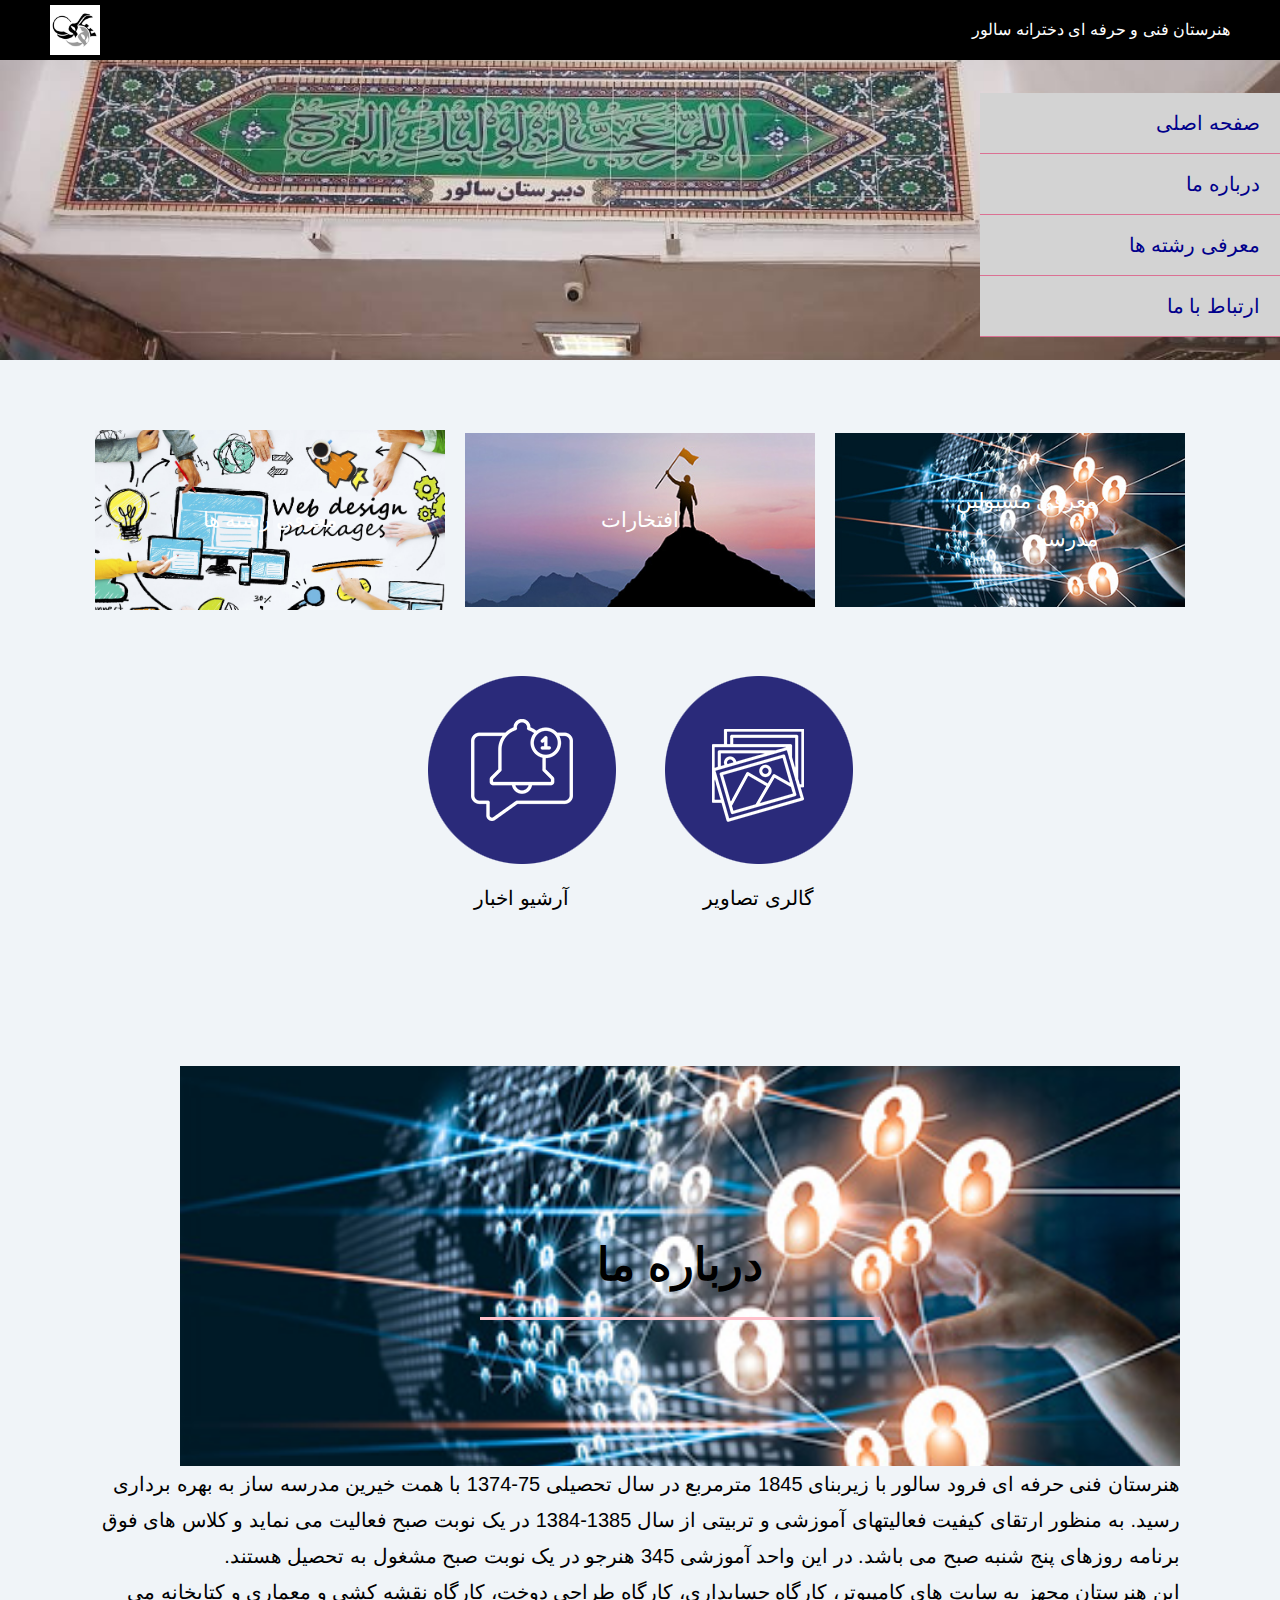
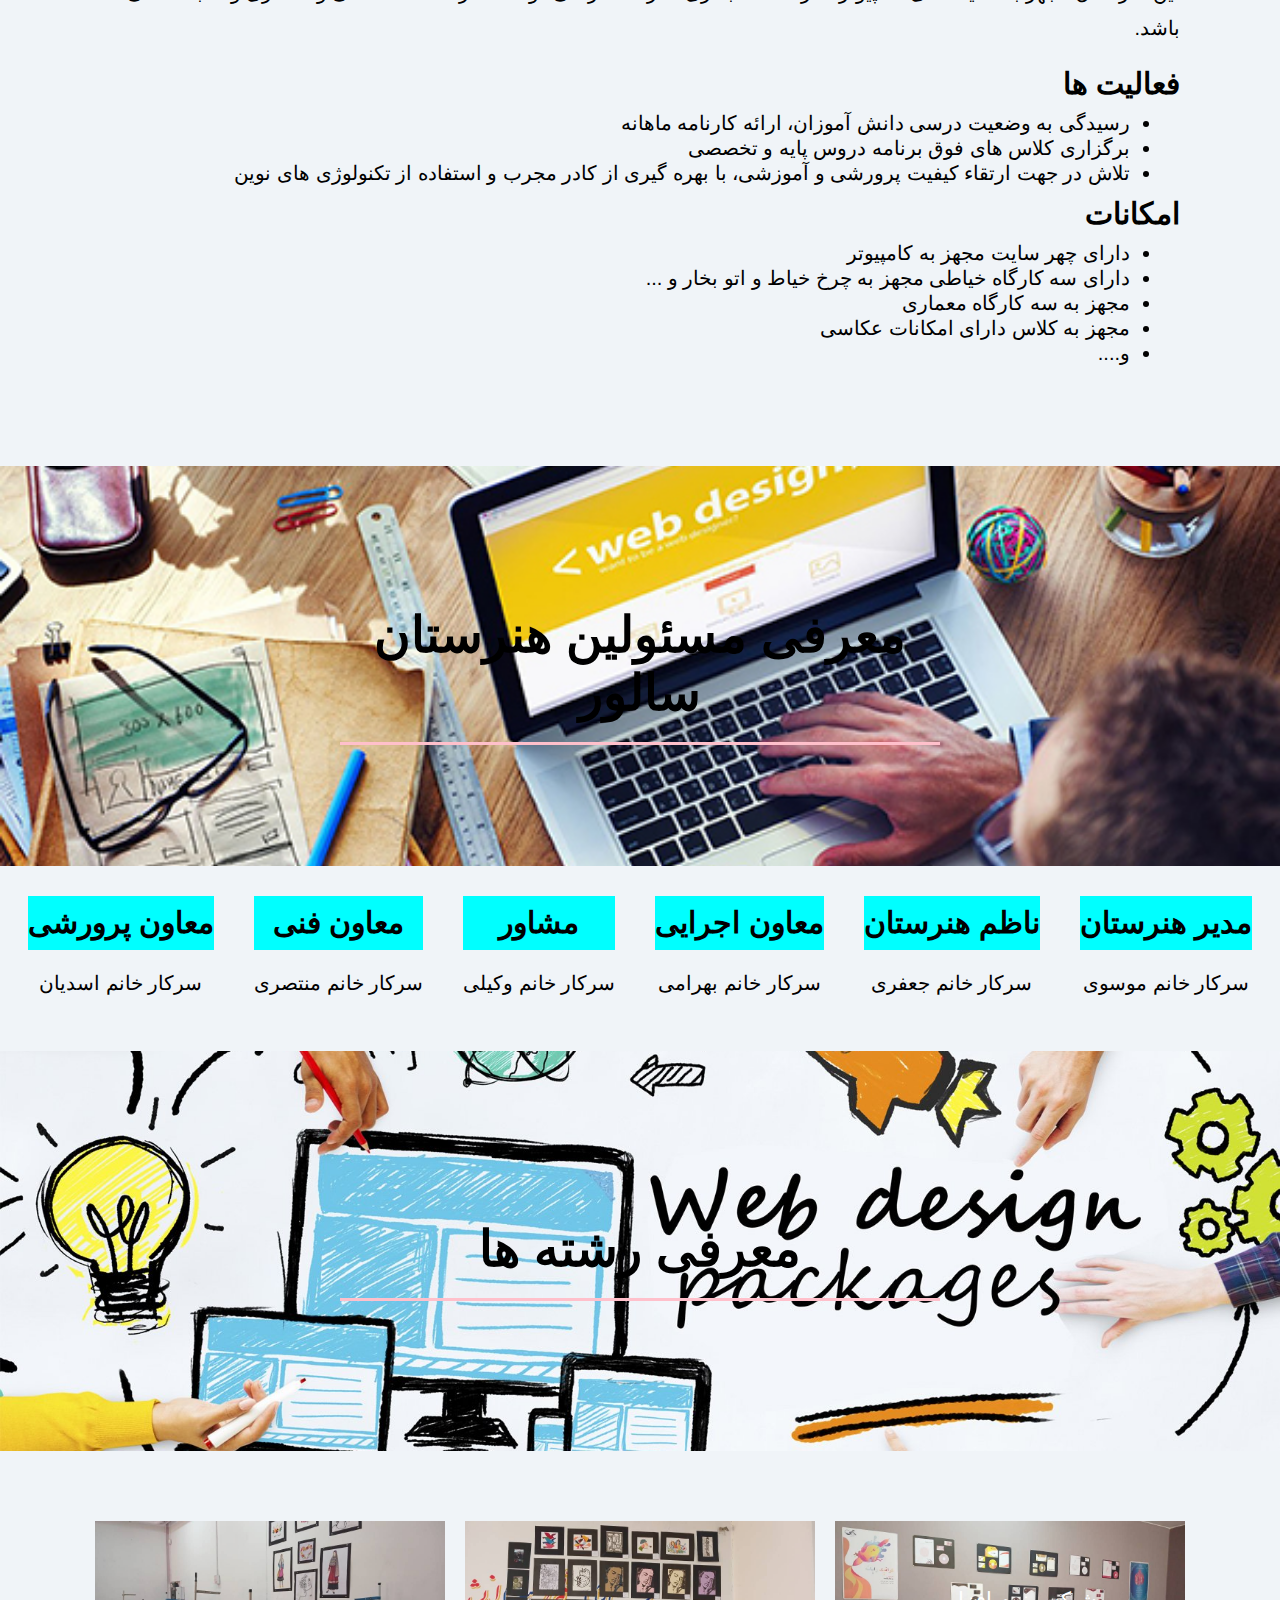
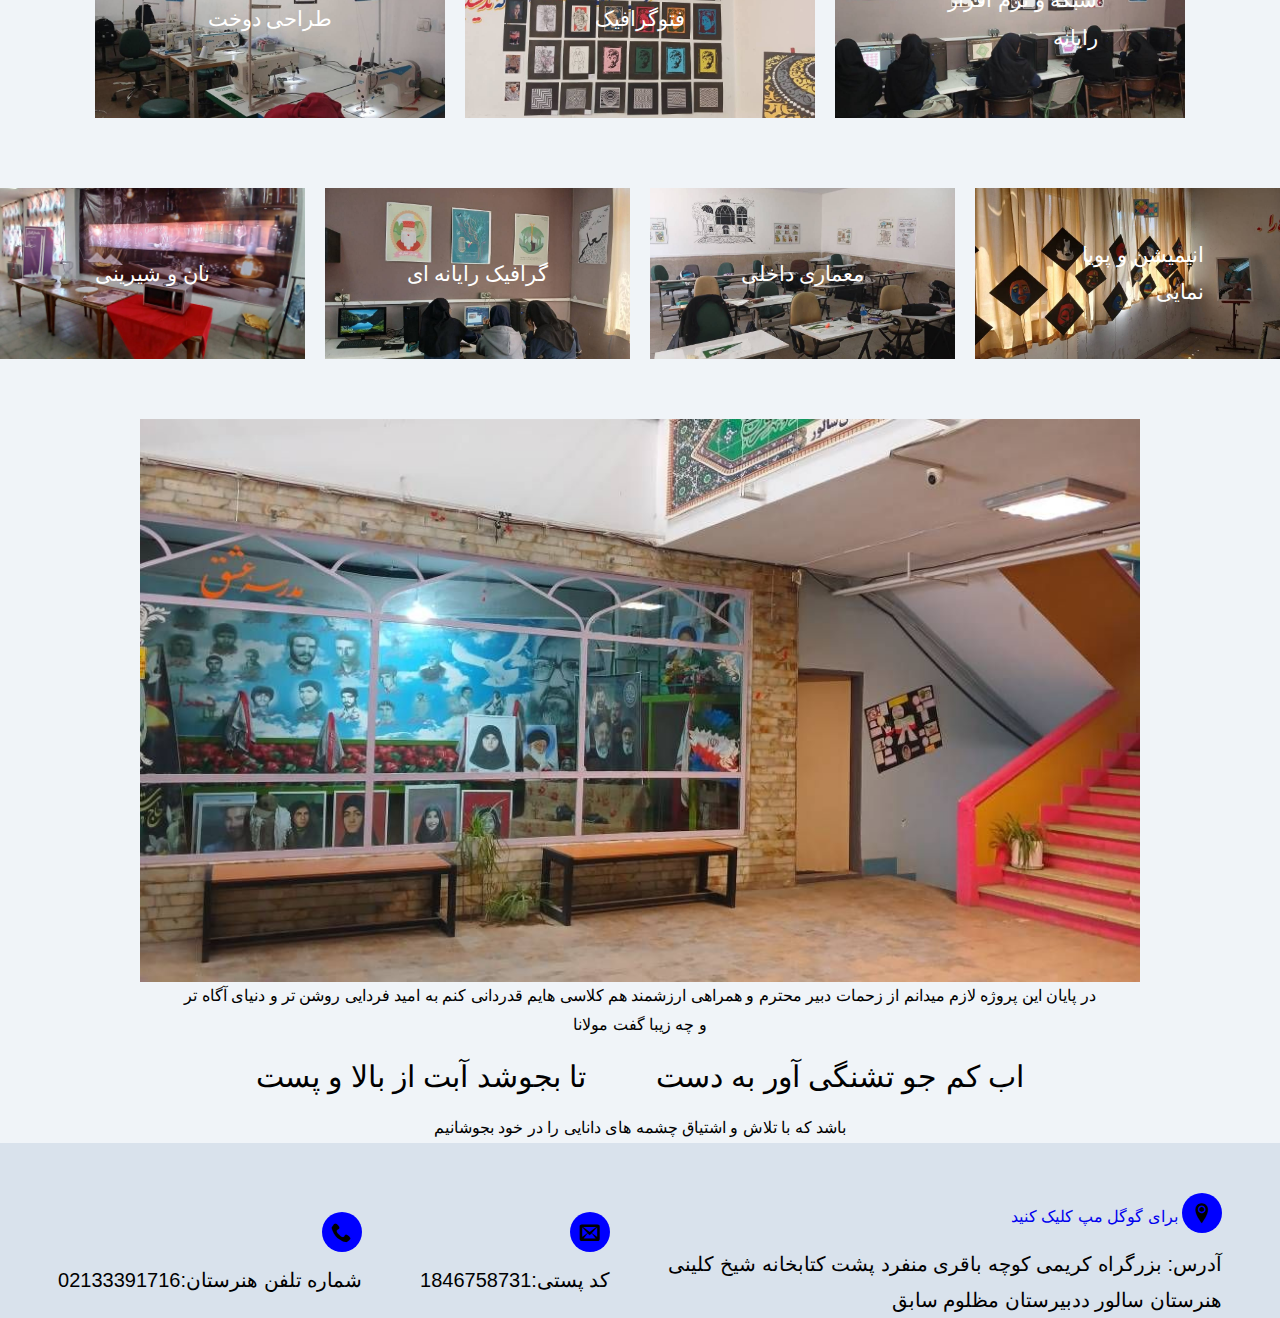
<file: index.html>
<html lang="en">
  <head>
    <meta charset="UTF-8" />
    <meta name="viewport" content="width=device-width, initial-scale=1.0" />
    <title>هنرستان فنی و حرفه ای دخترانه سالور</title>
    <link rel="stylesheet" href="css/index.css" />
    <link rel="stylesheet" href="icon/style.css" />
    <link
      rel="icon"
      href="images/hcoooo/favicon-32x32.png"
      type="image/x-icon"
    />
    <link
      rel="stylesheet"
      href="https://cdn.fontcdn.ir/Font/Persian/Vazir/Vazir.css"
      type="text/css"
    />
  </head>
  <body>
    <header>
      <!-- HEADER -->
      <div class="enterdus">
        <p>هنرستان فنی و حرفه ای دخترانه سالور</p>
        <img
          src="images/tell/logo-honar.jpg"
          alt="logo-honar"
          title="هنرستان سالور"
        />
      </div>
      <!-- HERO -->
      <div class="hero">
        <nav class="navigation">
          <ul>
            <a href="#"> <li>صفحه اصلی</li> </a>
            <a href="#us"> <li>درباره ما</li> </a>
            <a href="#moo"> <li>معرفی رشته ها</li></a>
            <a href="#footer"> <li>ارتباط با ما</li> </a>
          </ul>
        </nav>
      </div>
    </header>
    <main>
      <div class="picture">
        <div class="pic">
          <a href="#mas"
            ><img src="images/Moarefi-Masoolin-Pic.jpg" alt=""
          /></a>
          <p>مشاهده جزییات</p>
          <p>معرفی مسيولین مدرسه</p>
          <div></div>
        </div>
        <div class="pic">
          <a href="افتخارات.html"
            ><img src="images/Eftekhrat-Pic.jpg" alt=""
          /></a>
          <p>مشاهده جزییات</p>
          <p>افتخارات</p>
          <div></div>
        </div>
        <div class="pic">
          <a href="#moo"><img src="images/sallor.jpg" alt="" /></a>
          <p>مشاهده جزییات</p>
          <p>معرفی رشته ها</p>
          <div></div>
        </div>
      </div>
      <!-- SECOND-PART-MAIN -->
      <div class="picture2">
        <div class="pic2">
          <a href="images.html">
            <img src="images/Photo-Gallery-Icon.png" alt="" />
            <p>گالری تصاویر</p>
          </a>
        </div>
        <div class="pic2">
          <a href="news.html">
            <img src="images/Notifications-Icon.png" alt="" />
            <p>آرشیو اخبار</p>
          </a>
        </div>
      </div>
      <div class="about-us" id="us">
        <div class="back"><h2>درباره ما</h2></div>
        <p>
          هنرستان فنی حرفه ای فرود سالور با زیربنای 1845 مترمربع در سال تحصیلی
          75-1374 با همت خیرین مدرسه ساز به بهره برداری رسید. به منظور ارتقای
          کیفیت فعالیتهای آموزشی و تربیتی از سال 1385-1384 در یک نوبت صبح فعالیت
          می نماید و کلاس های فوق برنامه روزهای پنج شنبه صبح می باشد. در این
          واحد آموزشی 345 هنرجو در یک نوبت صبح مشغول به تحصیل هستند. <br />این
          هنرستان مجهز به سایت های کامپیوتر، کارگاه حسابداری، کارگاه طراحی دوخت،
          کارگاه نقشه کشی و معماری و کتابخانه می باشد.
        </p>
        <h2>فعالیت ها</h2>
        <ul>
          <li>رسیدگی به وضعیت درسی دانش آموزان، ارائه کارنامه ماهانه</li>
          <li>برگزاری کلاس های فوق برنامه دروس پایه و تخصصی</li>
          <li>
            تلاش در جهت ارتقاء کیفیت پرورشی و آموزشی، با بهره گیری از کادر مجرب
            و استفاده از تکنولوژی های نوین
          </li>
        </ul>
        <h2>امکانات</h2>
        <ul>
          <li>دارای چهر سایت مجهز به کامپیوتر</li>
          <li>دارای سه کارگاه خیاطی مجهز به چرخ خیاط و اتو بخار و ...</li>
          <li>مجهز به سه کارگاه معماری</li>
          <li>مجهز به کلاس دارای امکانات عکاسی</li>
          <li>و....</li>
        </ul>
      </div>
      <div class="masolin">
        <div class="backk" id="mas">
          <div class="back2">
            <h2>معرفی مسئولین هنرستان سالور</h2>
          </div>
        </div>
        <div class="moaven-koli">
          <div class="moaven">
            <p>مدیر هنرستان</p>
            <p>سرکار خانم موسوی</p>
          </div>
          <div class="moaven">
            <p>ناظم هنرستان</p>
            <p>سرکار خانم جعفری</p>
          </div>
          <div class="moaven">
            <p>معاون اجرایی</p>
            <p>سرکار خانم بهرامی</p>
          </div>
          <div class="moaven">
            <p>مشاور</p>
            <p>سرکار خانم وکیلی</p>
          </div>
          <div class="moaven">
            <p>معاون فنی</p>
            <p>سرکار خانم منتصری</p>
          </div>
          <div class="moaven">
            <p>معاون پرورشی</p>
            <p>سرکار خانم اسدیان</p>
          </div>
        </div>
        <div class="back3" id="moo"><h2>معرفی رشته ها</h2></div>
      </div>
      <div class="picture">
        <div class="pic">
          <a href="computer.html"><img src="images/shabake.jpg" alt="" /></a>
          <p>مشاهده جزییات</p>
          <p>شبکه و نرم افزار رایانه</p>
          <div></div>
        </div>
        <div class="pic">
          <a href="photo.html"><img src="images/photo.jpg" alt="" /></a>
          <p>مشاهده جزییات</p>
          <p>فتوگرافیک</p>
          <div></div>
        </div>
        <div class="pic">
          <a href="tarahi-dokht.html"><img src="images/tarahi.jpg" alt="" /></a>
          <p>مشاهده جزییات</p>
          <p>طراحی دوخت</p>
          <div></div>
        </div>
      </div>
      <div class="picture">
        <div class="pic">
          <a href="anime.html"><img src="images/animme.jpg" alt="" /></a>
          <p>مشاهده جزییات</p>
          <p>انیمیشن و پویا نمایی</p>
          <div></div>
        </div>
        <div class="pic">
          <a href="memari.html"><img src="images/memer.jpg" alt="" /></a>
          <p>مشاهده جزییات</p>
          <p>معماری داخلی</p>
          <div></div>
        </div>
        <div class="pic">
          <a href="grafic.html"><img src="images/geraf.jpg" alt="" /></a>
          <p>مشاهده جزییات</p>
          <p>گرافیک رایانه ای</p>
          <div></div>
        </div>
        <div class="pic">
          <a href="nanoshiriny.html"><img src="images/nan.jpg" alt="" /></a>
          <p>مشاهده جزییات</p>
          <p>نان و شیرینی</p>
          <div></div>
        </div>
      </div>
      <div class="payany">
        <img src="images/sokhan-payany.jpg" alt="" />
        <div class="matn">
          <p>
            در پایان این پروژه لازم میدانم از زحمات دبیر محترم و همراهی ارزشمند
            هم کلاسی هایم قدردانی کنم به امید فردایی روشن تر و دنیای آگاه تر
          </p>
          <p>و چه زیبا گفت مولانا</p>

          <div class="sher">
            <p>اب کم جو تشنگی آور به دست</p>
            <p>تا بجوشد آبت از بالا و پست</p>
          </div>
          <p>باشد که با تلاش و اشتیاق چشمه های دانایی را در خود بجوشانیم</p>
        </div>
      </div>
    </main>

    <footer>
      <div class="footer" id="footer">
        <div class="paragraf">
          <span class="icon-location2 icon"></span>
          <a href="https://maps.app.goo.gl/Wqoe2KCV45Ffxob77"
            >برای گوگل مپ کلیک کنید</a
          >
          <p>
            آدرس: بزرگراه کریمی کوچه باقری منفرد پشت کتابخانه شیخ کلینی
            <br />هنرستان سالور ددبیرستان مظلوم سابق
          </p>
        </div>
        <div class="paragraf">
          <span class="icon-envelop icon"></span>
          <p>کد پستی:1846758731</p>
        </div>
        <div class="paragraf">
          <span class="icon-phone icon"></span>
          <p>شماره تلفن هنرستان:02133391716</p>
        </div>
      </div>
    </footer>
  </body>
</html>
</file>
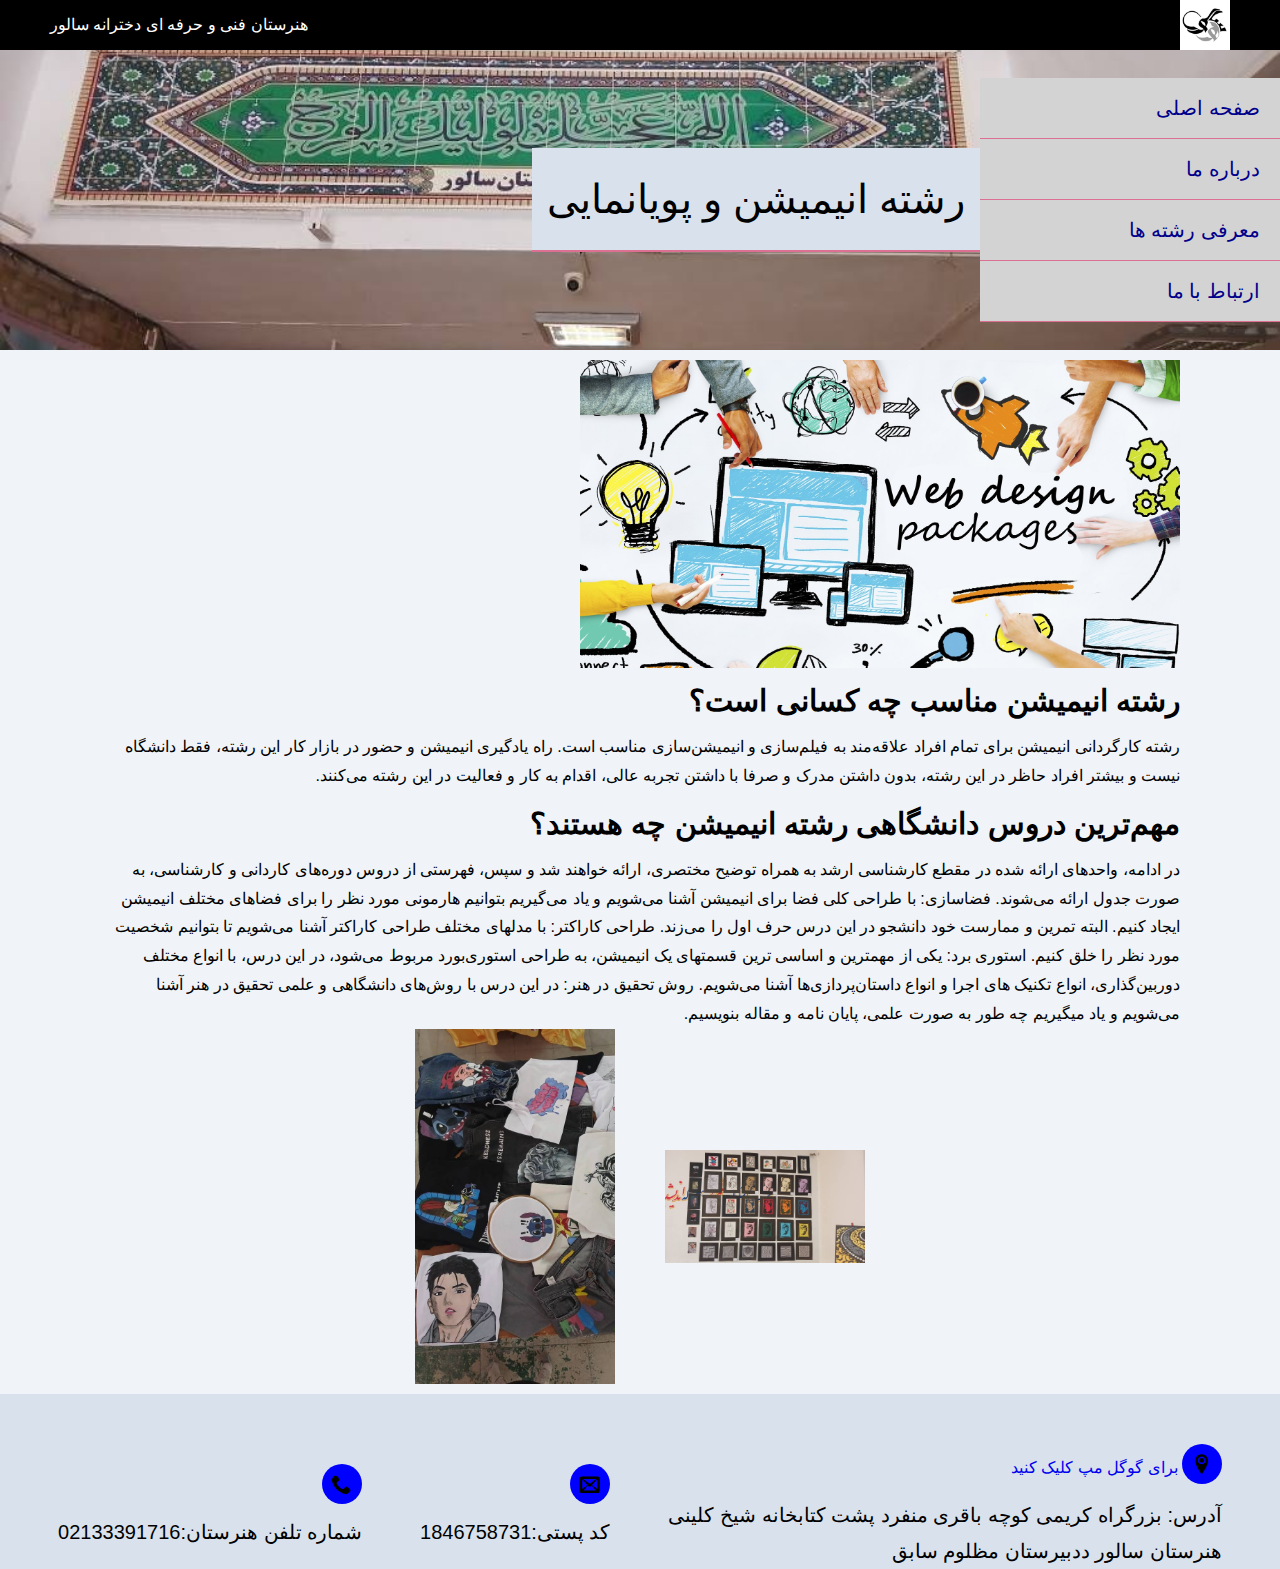
<file: anime.html>
<html lang="en">
  <head>
    <meta charset="UTF-8" />
    <meta name="viewport" content="width=device-width, initial-scale=1.0" />
    <title>رشته انیمیشن. پویانمایی-هنرستان سالور</title>
    <link rel="stylesheet" href="css/poyanama.css" />
    <link rel="stylesheet" href="icon/style.css" />
    <link
      rel="icon"
      href="images/hcoooo/favicon-32x32.png"
      type="image/x-icon"
    />
  </head>
  <body>
    <header>
      <!-- HEADER -->
      <div class="enterdus">
        <img
          src="images/tell/logo-honar.jpg"
          alt="logo_wedding"
          title="هنرستان سالور"
        />
        <p>هنرستان فنی و حرفه ای دخترانه سالور</p>
      </div>
      <!-- HERO -->
      <div class="hero">
        <nav class="navigation">
          <ul>
            <a href="#"> <li>صفحه اصلی</li> </a>
            <a href="درباره-ما.html"> <li>درباره ما</li> </a>
            <a href="معرفی-رشته-ها.html"> <li>معرفی رشته ها</li></a>
            <a href="ارتباط-با-ما.html"> <li>ارتباط با ما</li> </a>
          </ul>
        </nav>
        <div class="gallery">
          <p>رشته انیمیشن و پویانمایی</p>
        </div>
      </div>
    </header>
    <main>
      <img src="images/sallor.jpg" alt="" />
      <h3>رشته انیمیشن مناسب چه کسانی است؟</h3>
      <p>
        رشته کارگردانی انیمیشن برای تمام افراد علاقه‌مند به فیلم‌سازی و
        انیمیشن‌سازی مناسب است. راه یادگیری انیمیشن و حضور در بازار کار این
        رشته، فقط دانشگاه نیست و بیشتر افراد حاظر در این رشته، بدون داشتن مدرک و
        صرفا با داشتن تجربه عالی، اقدام به کار و فعالیت در این رشته می‌کنند.
      </p>

      <h3>مهم‌ترین دروس دانشگاهی رشته انیمیشن چه هستند؟</h3>
      <p>
        در ادامه، واحدهای ارائه شده در مقطع کارشناسی ارشد به همراه توضیح مختصری،
        ارائه خواهند شد و سپس، فهرستی از دروس دوره‌های کاردانی و کارشناسی، به
        صورت جدول ارائه می‌شوند. فضاسازی: با طراحی کلی فضا برای انیمیشن آشنا
        می‌شویم و یاد می‌گیریم بتوانیم هارمونی مورد نظر را برای فضاهای مختلف
        انیمیشن ایجاد کنیم. البته تمرین و ممارست خود دانشجو در این درس حرف اول
        را می‌زند. طراحی کاراکتر: با مدلهای مختلف طراحی کاراکتر آشنا می‌شویم تا
        بتوانیم شخصیت مورد نظر را خلق کنیم. استوری برد: یکی از مهمترین و اساسی
        ترین قسمتهای یک انیمیشن، به طراحی استوری‌بورد مربوط می‌شود، در این درس،
        با انواع مختلف دوربین‌گذاری، انواع تکنیک های اجرا و انواع
        داستان‌پردازی‌ها آشنا می‌شویم. روش تحقیق در هنر: در این درس با روش‌های
        دانشگاهی و علمی تحقیق در هنر آشنا می‌شویم و یاد میگیریم چه طور به صورت
        علمی، پایان نامه و مقاله بنویسیم.
      </p>

      <div class="pictures">
        <img src="images/anime/f.jpg" alt="anime" />
        <img src="images/anime/IMG_20250419_213021_870.jpg" alt="anime" />
      </div>
    </main>
    <footer>
      <div class="footer">
        <div class="paragraf">
          <span class="icon-location2 icon"></span>
          <a href="https://maps.app.goo.gl/Wqoe2KCV45Ffxob77"
            >برای گوگل مپ کلیک کنید</a
          >
          <p>
            آدرس: بزرگراه کریمی کوچه باقری منفرد پشت کتابخانه شیخ کلینی
            <br />هنرستان سالور ددبیرستان مظلوم سابق
          </p>
        </div>
        <div class="paragraf">
          <span class="icon-envelop icon"></span>
          <p>کد پستی:1846758731</p>
        </div>
        <div class="paragraf">
          <span class="icon-phone icon"></span>
          <p>شماره تلفن هنرستان:02133391716</p>
        </div>
      </div>
    </footer>
  </body>
</html>
</file>
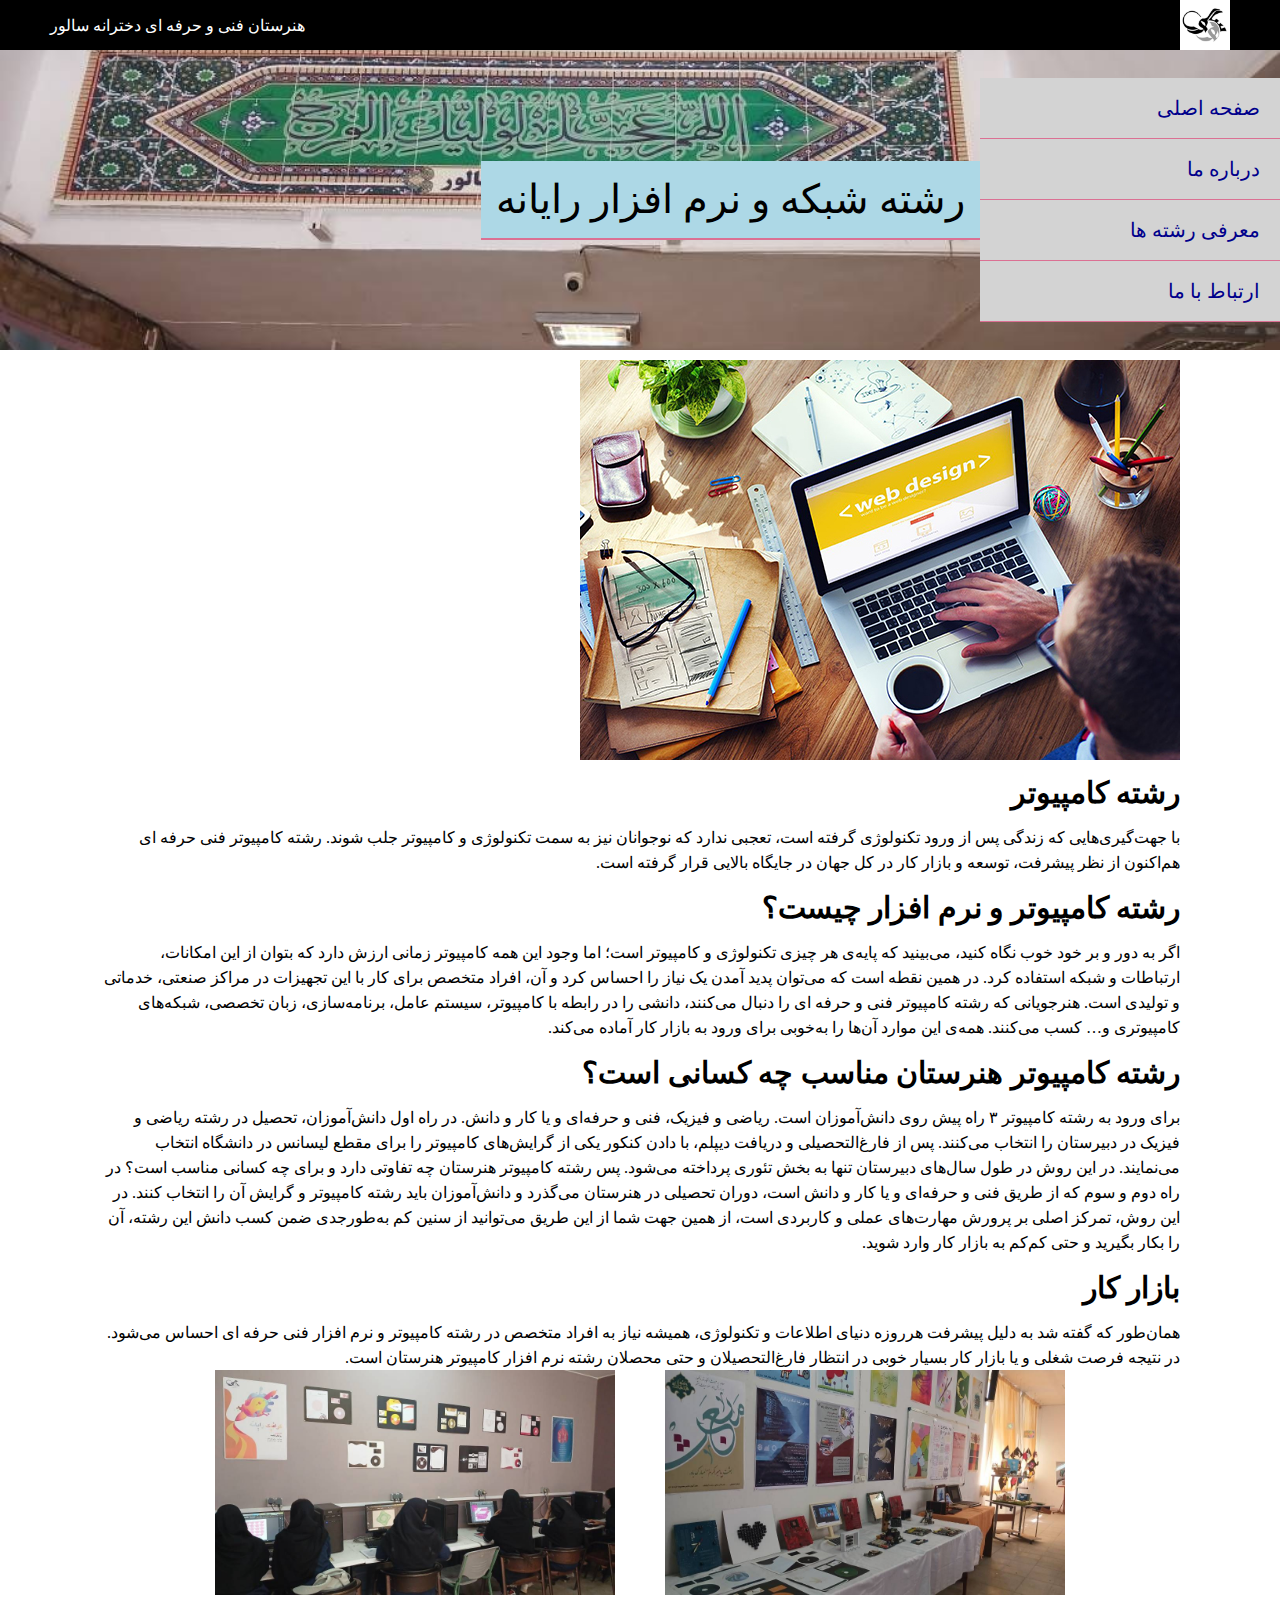
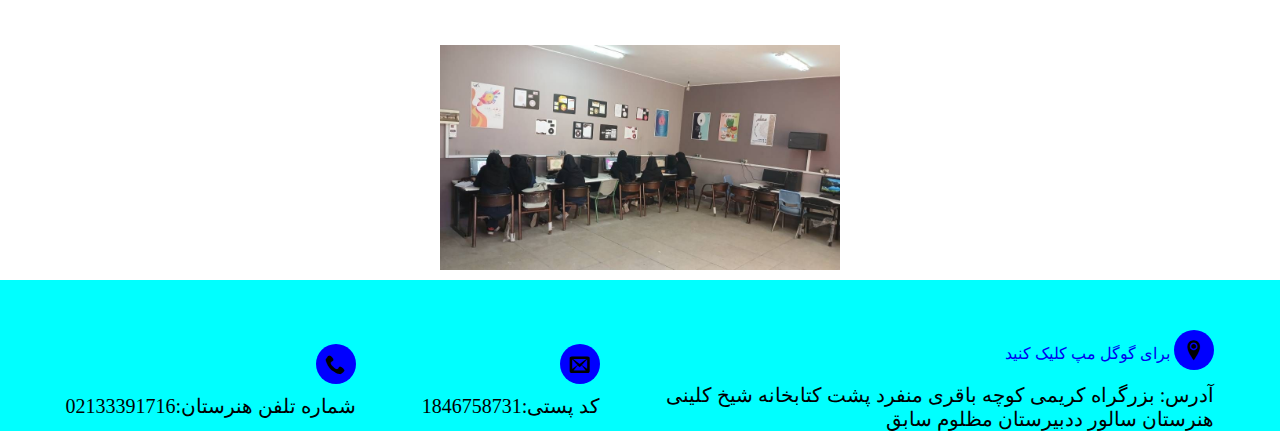
<file: computer.html>
<html lang="en">
  <head>
    <meta charset="UTF-8" />
    <meta name="viewport" content="width=device-width, initial-scale=1.0" />
    <title>کامپیوتر-هنرستان سالور</title>
    <link rel="stylesheet" href="css/computer.css" />
    <link rel="stylesheet" href="icon/style.css" />
    <link
      rel="icon"
      href="images/hcoooo/favicon-32x32.png"
      type="image/x-icon"
    />
  </head>
  <body>
    <header>
      <!-- HEADER -->
      <div class="enterdus">
        <img
          src="images/tell/logo-honar.jpg"
          alt="logo_wedding"
          title="هنرستان سالور"
        />
        <p>هنرستان فنی و حرفه ای دخترانه سالور</p>
      </div>
      <!-- HERO -->
      <div class="hero">
        <nav class="navigation">
          <ul>
            <a href="#"> <li>صفحه اصلی</li> </a>
            <a href="درباره-ما.html"> <li>درباره ما</li> </a>
            <a href="معرفی-رشته-ها.html"> <li>معرفی رشته ها</li></a>
            <a href="ارتباط-با-ما.html"> <li>ارتباط با ما</li> </a>
          </ul>
        </nav>
        <div class="gallery">
          <p>رشته شبکه و نرم افزار رایانه</p>
        </div>
      </div>
    </header>

    <main>
      <div class="web">
        <img src="images/website_khob_01 copy.jpg" alt="website_khob_01" />
      </div>
      <h3>رشته کامپیوتر</h3>
      <p>
        با جهت‌گیری‌ها‌یی که زندگی پس از ورود تکنولوژی گرفته است، تعجبی ندارد که
        نو‌جوانان نیز به سمت تکنولوژی و کامپیوتر جلب شوند. رشته کامپیوتر فنی
        حرفه ای هم‌اکنون از نظر پیشرفت، توسعه و بازار کار در کل جهان در جایگاه
        بالایی قرار گرفته است.
      </p>

      <h3>رشته کامپیوتر و نرم افزار چیست؟</h3>
      <p>
        اگر به دور و بر خود خوب نگاه کنید، می‌بینید که پایه‌ی هر چیز‌ی تکنولوژی
        و کامپیوتر است؛ اما وجود این همه کامپیوتر زمانی ارزش دارد که بتوان از
        این امکانات، ارتباطات و شبکه استفاده کرد. در همین نقطه است که می‌توان
        پدید آمدن یک نیاز را احساس کرد و آن، افراد متخصص برای کار با این تجهیزات
        در مراکز صنعتی، خدماتی و تولید‌ی است. هنر‌جویانی که رشته کامپیوتر فنی و
        حرفه ای را دنبال می‌کنند، دانشی را در رابطه با کامپیوتر، سیستم عامل،
        برنامه‌سازی، زبان تخصصی، شبکه‌ها‌ی کامپیوتر‌ی و… کسب می‌کنند. همه‌ی این
        موارد آن‌ها را به‌خوبی برای ورود به بازار کار آماده می‌کند.
      </p>

      <h3>رشته کامپیوتر هنرستان مناسب چه کسانی است؟</h3>
      <p>
        برای ورود به رشته کامپیوتر ۳ راه پیش‌ روی دانش‌آموزان است. ریاضی و
        فیزیک، فنی و حرفه‌ای و یا کار و دانش. در راه اول دانش‌آموزان، تحصیل در
        رشته ریاضی و فیزیک در دبیرستان را انتخاب می‌کنند. پس از فارغ‌التحصیلی و
        دریافت دیپلم، با دادن کنکور یکی از گرایش‌ها‌ی کامپیوتر را برای مقطع
        لیسانس در دانشگاه انتخاب می‌نمایند. در این روش در طول سال‌ها‌ی دبیرستان
        تنها به بخش تئوری پرداخته می‌شود. پس رشته کامپیوتر هنرستان چه تفاوتی
        دارد و برای چه کسانی مناسب است؟ در راه دوم و سوم که از طریق فنی و
        حرفه‌ای و یا کار و دانش است، دوران تحصیلی در هنرستان می‌گذرد و
        دانش‌آموزان باید رشته کامپیوتر و گرایش آن را انتخاب کنند. در این روش،
        تمرکز اصلی بر پرورش مهارت‌ها‌ی عملی و کاربردی است، از همین جهت شما از
        این طریق می‌توانید از سنین کم به‌طورجدی ضمن کسب دانش این رشته، آن را
        بکار بگیرید و حتی کم‌کم به بازار کار وارد شوید.
      </p>

      <h3>بازار کار</h3>
      <p>
        همان‌طور که گفته شد به دلیل پیشرفت هرروزه دنیای اطلاعات و تکنولوژی،
        همیشه نیاز به افراد متخصص در رشته کامپیوتر و نرم افزار فنی حرفه ای احساس
        می‌شود. در نتیجه فرصت شغلی و یا بازار کار بسیار خوبی در انتظار
        فارغ‌التحصیلان و حتی محصلان رشته نرم افزار کامپیوتر هنرستان است.
      </p>
      <div class="pictures">
        <img src="images/computer/IMG_20250419_213021_179.jpg" alt="" />
        <img src="images/computer/shabake.jpg" alt="" />
        <img src="images/computer/IMG_20250419_213038_802.jpg" alt="" />
      </div>
    </main>

    <footer>
      <div class="footer">
        <div class="paragraf">
          <span class="icon-location2 icon"></span>
          <a href="https://maps.app.goo.gl/Wqoe2KCV45Ffxob77"
            >برای گوگل مپ کلیک کنید</a
          >
          <p>
            آدرس: بزرگراه کریمی کوچه باقری منفرد پشت کتابخانه شیخ کلینی
            <br />هنرستان سالور ددبیرستان مظلوم سابق
          </p>
        </div>
        <div class="paragraf">
          <span class="icon-envelop icon"></span>
          <p>کد پستی:1846758731</p>
        </div>
        <div class="paragraf">
          <span class="icon-phone icon"></span>
          <p>شماره تلفن هنرستان:02133391716</p>
        </div>
      </div>
    </footer>
  </body>
</html>
</file>
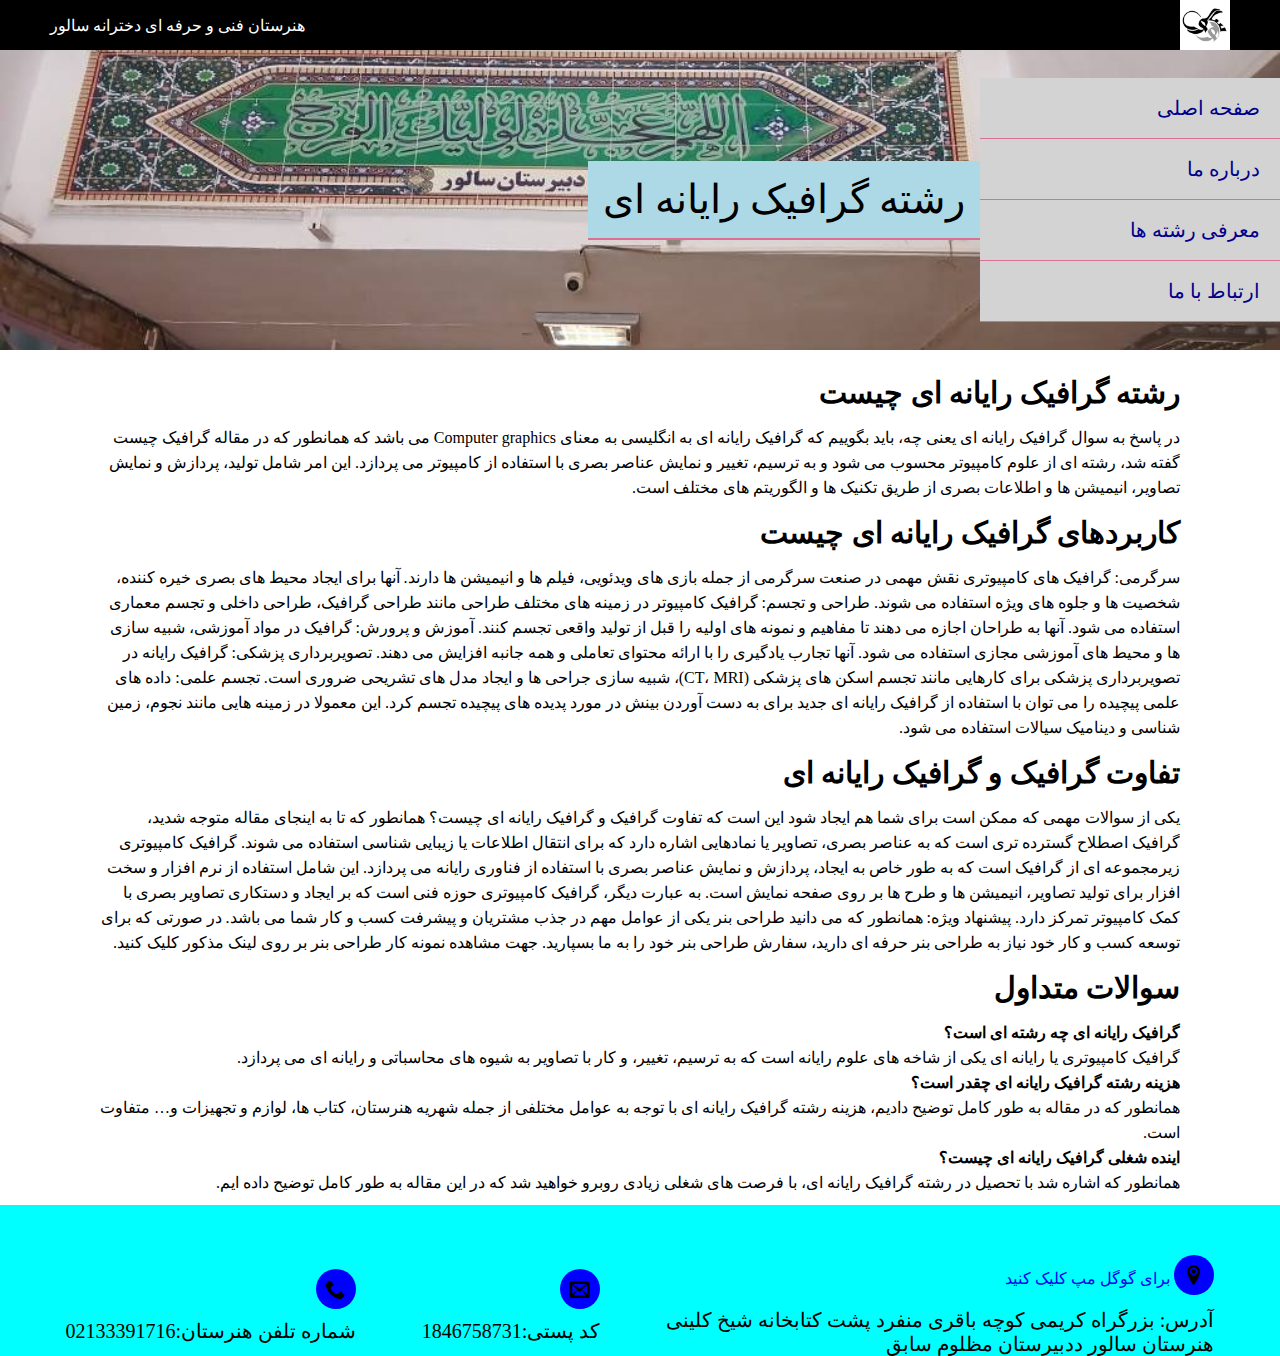
<file: grafic.html>
<html lang="en">
  <head>
    <meta charset="UTF-8" />
    <meta name="viewport" content="width=device-width, initial-scale=1.0" />
    <title>گرافیک رایانه-هنرستان سالور</title>
    <link rel="stylesheet" href="css/grafic.css" />
    <link rel="stylesheet" href="icon/style.css" />
    <link
      rel="icon"
      href="images/hcoooo/favicon-32x32.png"
      type="image/x-icon"
    />
    <link
      rel="stylesheet"
      href="https://cdn.fontcdn.ir/Font/Persian/Vazir/Vazir.css"
      type="text/css"
    />
  </head>
  <body>
    <header>
      <!-- HEADER -->
      <div class="enterdus">
        <img
          src="images/tell/logo-honar.jpg"
          alt="logo_wedding"
          title="هنرستان سالور"
        />
        <p>هنرستان فنی و حرفه ای دخترانه سالور</p>
      </div>
      <!-- HERO -->
      <div class="hero">
        <nav class="navigation">
          <ul>
            <a href="#"> <li>صفحه اصلی</li> </a>
            <a href="درباره-ما.html"> <li>درباره ما</li> </a>
            <a href="معرفی-رشته-ها.html"> <li>معرفی رشته ها</li></a>
            <a href="ارتباط-با-ما.html"> <li>ارتباط با ما</li> </a>
          </ul>
        </nav>
        <div class="gallery">
          <p>رشته گرافیک رایانه ای</p>
        </div>
      </div>
    </header>

    <main>
      <h3>رشته گرافیک رایانه ای چیست</h3>
      <p>
        در پاسخ به سوال گرافیک رایانه ای یعنی چه، باید بگوییم که گرافیک رایانه
        ای به انگلیسی به معنای Computer graphics می باشد که همانطور که در مقاله
        گرافیک چیست گفته شد، رشته ای از علوم کامپیوتر محسوب می شود و به ترسیم،
        تغییر و نمایش عناصر بصری با استفاده از کامپیوتر می پردازد. این امر شامل
        تولید، پردازش و نمایش تصاویر، انیمیشن ها و اطلاعات بصری از طریق تکنیک ها
        و الگوریتم های مختلف است.
      </p>

      <h3>کاربردهای گرافیک رایانه ای چیست</h3>
      <p>
        سرگرمی: گرافیک های کامپیوتری نقش مهمی در صنعت سرگرمی از جمله بازی های
        ویدئویی، فیلم ها و انیمیشن ها دارند. آنها برای ایجاد محیط های بصری خیره
        کننده، شخصیت ها و جلوه های ویژه استفاده می شوند. طراحی و تجسم: گرافیک
        کامپیوتر در زمینه های مختلف طراحی مانند طراحی گرافیک، طراحی داخلی و تجسم
        معماری استفاده می شود. آنها به طراحان اجازه می دهند تا مفاهیم و نمونه
        های اولیه را قبل از تولید واقعی تجسم کنند. آموزش و پرورش: گرافیک در مواد
        آموزشی، شبیه سازی ها و محیط های آموزشی مجازی استفاده می شود. آنها تجارب
        یادگیری را با ارائه محتوای تعاملی و همه جانبه افزایش می دهند.
        تصویربرداری پزشکی: گرافیک رایانه‌ در تصویربرداری پزشکی برای کارهایی
        مانند تجسم اسکن‌ های پزشکی (CT، MRI)، شبیه‌ سازی جراحی‌ ها و ایجاد مدل‌
        های تشریحی ضروری است. تجسم علمی: داده های علمی پیچیده را می توان با
        استفاده از گرافیک رایانه ای جدید برای به دست آوردن بینش در مورد پدیده
        های پیچیده تجسم کرد. این معمولا در زمینه هایی مانند نجوم، زمین شناسی و
        دینامیک سیالات استفاده می شود.
      </p>

      <h3>تفاوت گرافیک و گرافیک رایانه ای</h3>
      <p>
        یکی از سوالات مهمی که ممکن است برای شما هم ایجاد شود این است که تفاوت
        گرافیک و گرافیک رایانه ای چیست؟ همانطور که تا به اینجای مقاله متوجه
        شدید، گرافیک اصطلاح گسترده تری است که به عناصر بصری، تصاویر یا نمادهایی
        اشاره دارد که برای انتقال اطلاعات یا زیبایی شناسی استفاده می شوند.
        گرافیک کامپیوتری زیرمجموعه ای از گرافیک است که به طور خاص به ایجاد،
        پردازش و نمایش عناصر بصری با استفاده از فناوری رایانه می پردازد. این
        شامل استفاده از نرم‌ افزار و سخت‌ افزار برای تولید تصاویر، انیمیشن‌ ها و
        طرح‌ ها بر روی صفحه‌ نمایش است. به عبارت دیگر، گرافیک کامپیوتری حوزه فنی
        است که بر ایجاد و دستکاری تصاویر بصری با کمک کامپیوتر تمرکز دارد.
        پیشنهاد ویژه: همانطور که می دانید طراحی بنر یکی از عوامل مهم در جذب
        مشتریان و پیشرفت کسب و کار شما می باشد. در صورتی که برای توسعه کسب و کار
        خود نیاز به طراحی بنر حرفه ای دارید، سفارش طراحی بنر خود را به ما
        بسپارید. جهت مشاهده نمونه کار طراحی بنر بر روی لینک مذکور کلیک کنید.
      </p>

      <h3>سوالات متداول</h3>
      <h4>گرافیک رایانه ای چه رشته ای است؟</h4>
      <p>
        گرافیک کامپیوتری یا رایانه‌ ای یکی از شاخه‌ های علوم رایانه است که به
        ترسیم، تغییر، و کار با تصاویر به شیوه‌ های محاسباتی و رایانه‌ ای می
        پردازد.
      </p>

      <h4>هزینه رشته گرافیک رایانه ای چقدر است؟</h4>
      <p>
        همانطور که در مقاله به طور کامل توضیح دادیم، هزینه رشته گرافیک رایانه ای
        با توجه به عوامل مختلفی از جمله شهریه هنرستان، کتاب ها، لوازم و تجهیزات
        و… متفاوت است.
      </p>

      <h4>اینده شغلی گرافیک رایانه ای چیست؟</h4>
      <p>
        همانطور که اشاره شد با تحصیل در رشته گرافیک رایانه ای، با فرصت های شغلی
        زیادی روبرو خواهید شد که در این مقاله به طور کامل توضیح داده ایم.
      </p>
    </main>

    <footer>
      <div class="footer">
        <div class="paragraf">
          <span class="icon-location2 icon"></span>
          <a href="https://maps.app.goo.gl/Wqoe2KCV45Ffxob77"
            >برای گوگل مپ کلیک کنید</a
          >
          <p>
            آدرس: بزرگراه کریمی کوچه باقری منفرد پشت کتابخانه شیخ کلینی
            <br />هنرستان سالور ددبیرستان مظلوم سابق
          </p>
        </div>
        <div class="paragraf">
          <span class="icon-envelop icon"></span>
          <p>کد پستی:1846758731</p>
        </div>
        <div class="paragraf">
          <span class="icon-phone icon"></span>
          <p>شماره تلفن هنرستان:02133391716</p>
        </div>
      </div>
    </footer>
  </body>
</html>
</file>
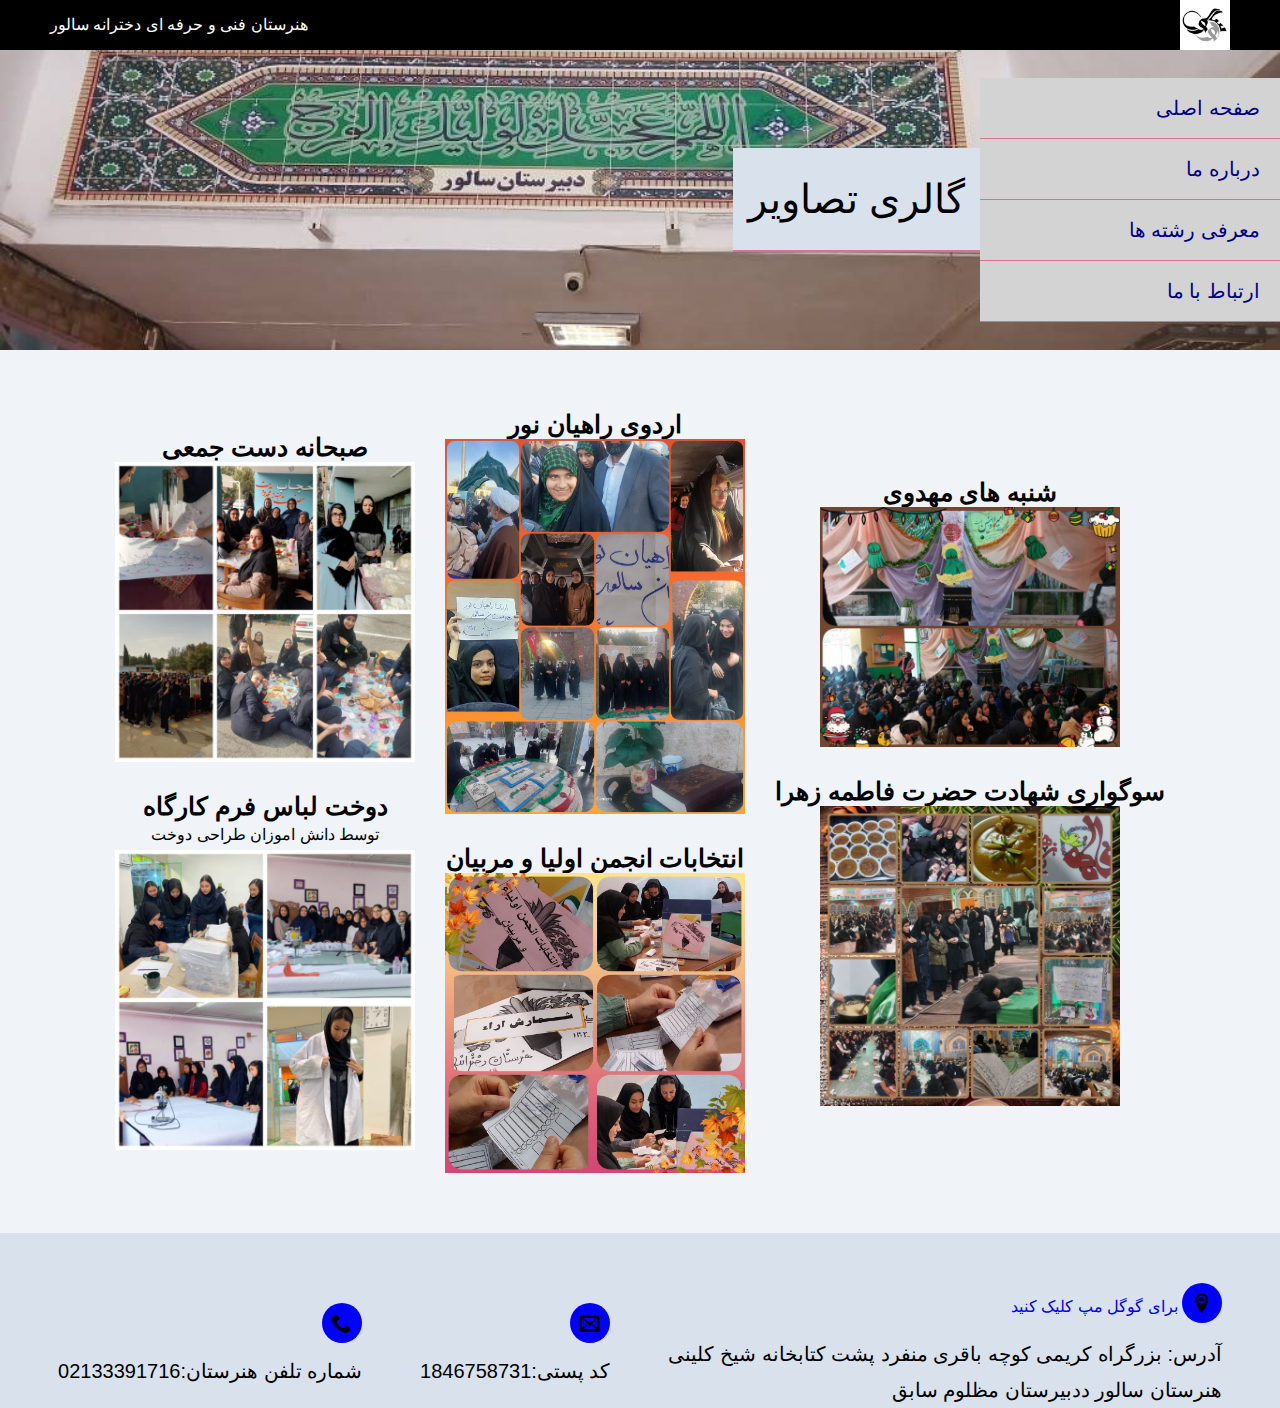
<file: images.html>
<html lang="en">
  <head>
    <meta charset="UTF-8" />
    <meta name="viewport" content="width=device-width, initial-scale=1.0" />
    <title>گالری تصاویر</title>
    <link rel="stylesheet" href="css/images.css" />
    <link rel="stylesheet" href="icon/style.css">
    <link
    rel="icon"
    href="images/hcoooo/favicon-32x32.png"
    type="image/x-icon"
  />
  <link
  rel="stylesheet"
  href="https://cdn.fontcdn.ir/Font/Persian/Vazir/Vazir.css"
  type="text/css"
/>
  </head>
  <body>
    <header>
      <!-- HEADER -->
      <div class="enterdus">
        <img src="images/tell/logo-honar.jpg" alt="logo_wedding" title="هنرستان سالور" />
        <p>هنرستان فنی و حرفه ای دخترانه سالور</p>
      </div>
      <!-- HERO -->
      <div class="hero">
        <nav class="navigation">
          <ul>
            <a href="#"> <li>صفحه اصلی</li> </a>
            <a href="درباره-ما.html"> <li>درباره ما</li> </a>
            <a href="معرفی-رشته-ها.html"> <li>معرفی رشته ها</li></a>
            <a href="ارتباط-با-ما.html"> <li>ارتباط با ما</li> </a>
          </ul>
        </nav>
        <div class="gallery">
          <p>گالری تصاویر</p>
        </div>
      </div>
    </header>

    <main>
        <div class="koli">
            <div class="gallery2">
                <div class="pic">
                  <h3>شنبه های مهدوی</h3>
                  <img src="images/tell/barname.jpg" alt="" />
                </div>
                <div class="pic">
                  <h3>سوگواری شهادت حضرت فاطمه زهرا</h3>
                  <img src="images/tell/mona.jpg" alt="" />
                </div>
              </div>
              <div class="gallery2">
                <div class="pic">
                  <h3>اردوی راهیان نور</h3>
                  <img src="images/tell/nor.jpg" alt="" />
                </div>
                <div class="pic">
                  <h3>انتخابات انجمن اولیا و مربیان</h3>
                  <img src="images/tell/olia.jpg" alt="" />
                </div>

              </div>
              <div class="gallery2">
                <div class="pic">
                    <h3>صبحانه دست جمعی</h3>
                    <img src="images/tell/sobh.jpg" alt="" />
                </div>
                <div class="pic">
                    <h3>دوخت لباس فرم کارگاه</h3>
                    <p>توسط دانش اموزان طراحی دوخت</p>
                    <img src="images/tell/dokht.jpg" alt="" />
                  </div>
              </div>
            </div>
        </div>
    </main>
    <footer>
      <div class="footer">
        <div class="paragraf">
          <span class="icon-location2 icon"></span>
          <a href="https://maps.app.goo.gl/Wqoe2KCV45Ffxob77"
          >برای گوگل مپ کلیک کنید</a
        >
          <p>
            آدرس: بزرگراه کریمی کوچه باقری منفرد پشت کتابخانه شیخ کلینی
            <br />هنرستان سالور ددبیرستان مظلوم سابق
          </p>
        </div>
        <div class="paragraf">
          <span class="icon-envelop icon"></span>
          <p>کد پستی:1846758731</p>
        </div>
        <div class="paragraf">
          <span class="icon-phone icon"></span>
          <p>شماره تلفن هنرستان:02133391716</p>
        </div>
      </div>
    </footer>
  </body>
</html>
</file>
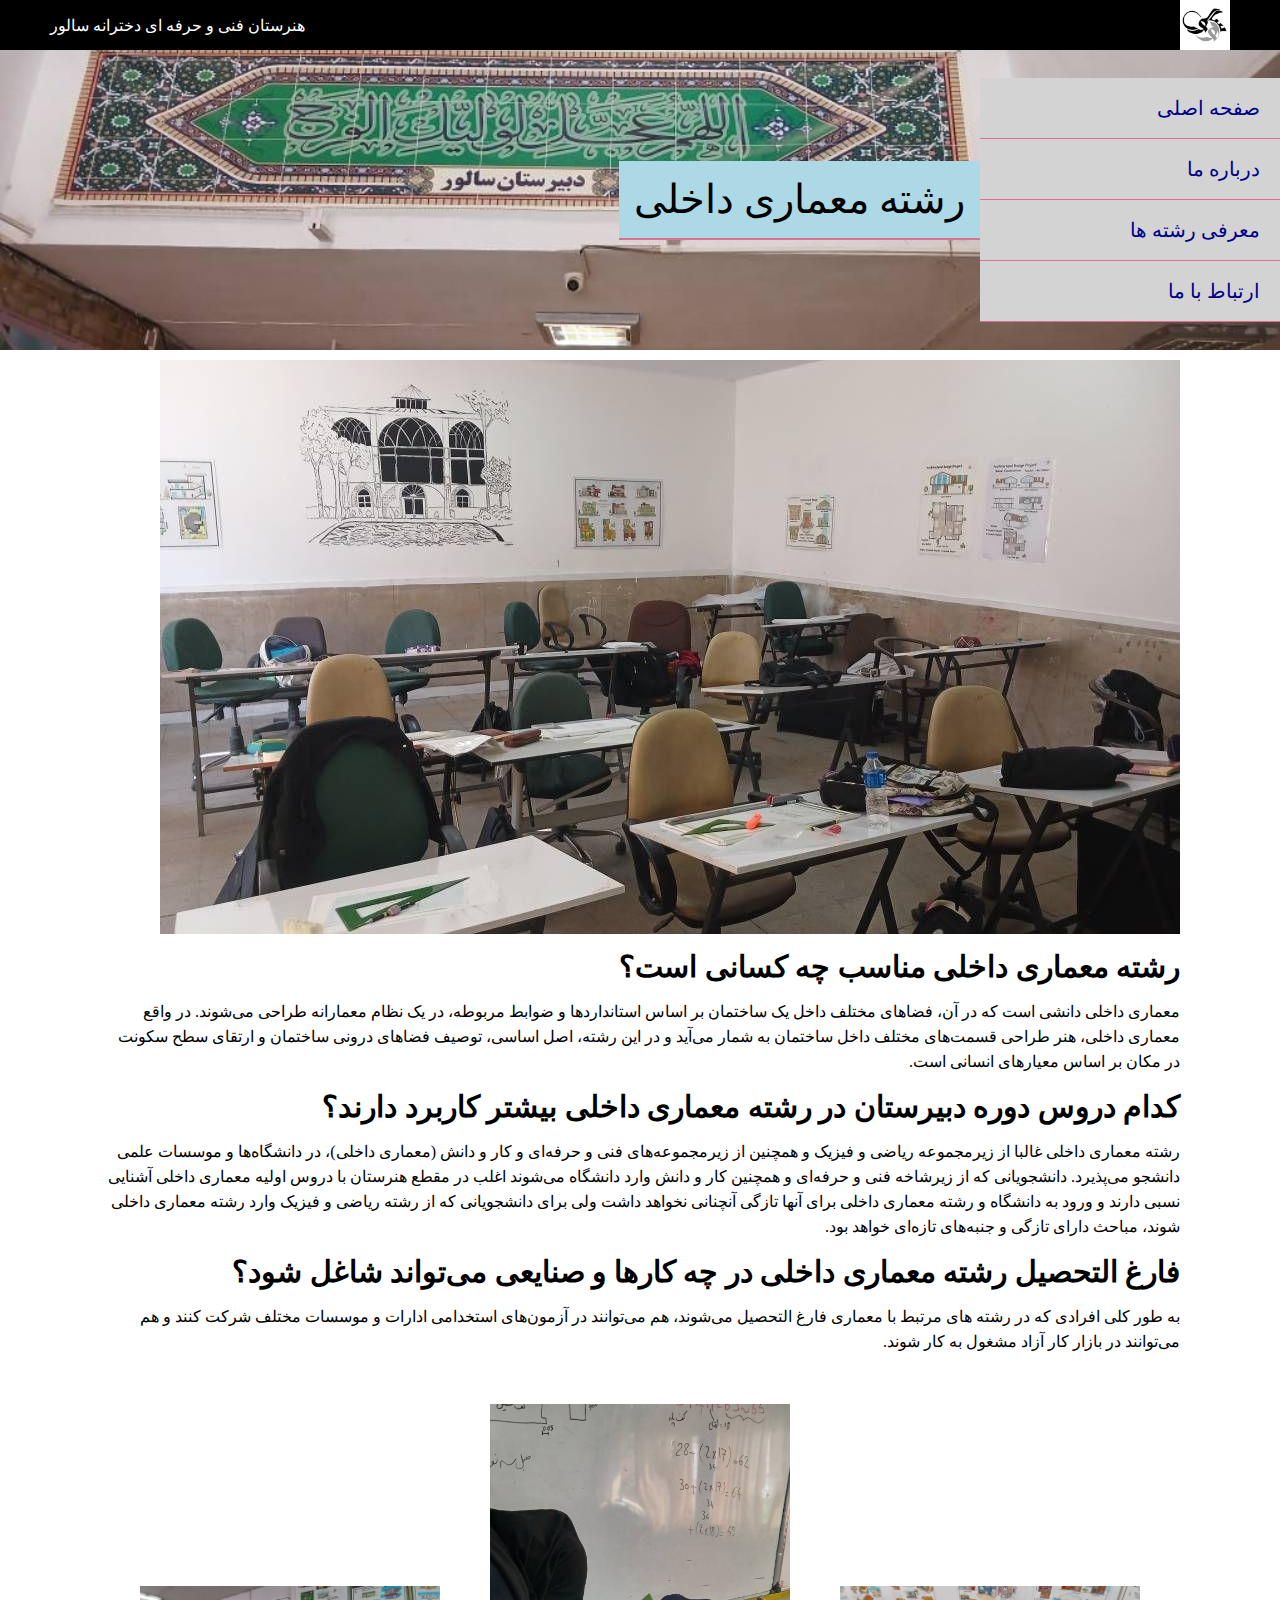
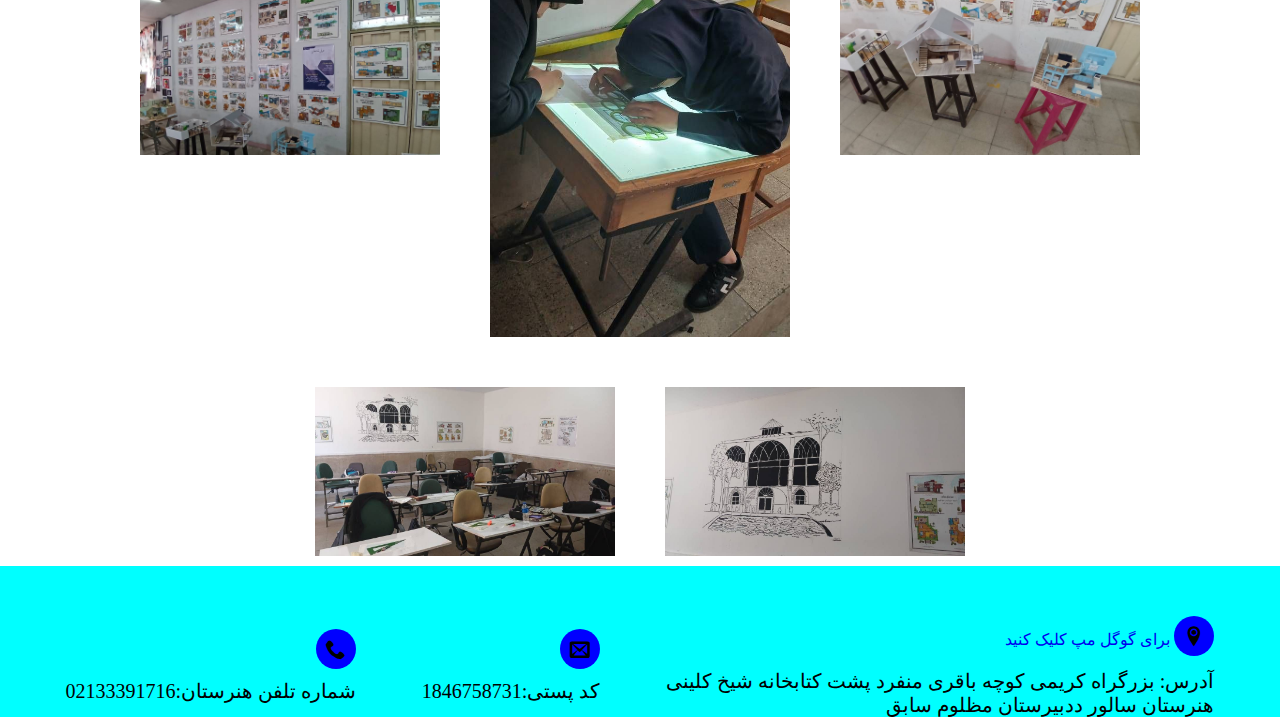
<file: memari.html>
<html lang="en">
  <head>
    <meta charset="UTF-8" />
    <meta name="viewport" content="width=device-width, initial-scale=1.0" />
    <title>معماری داخلی-هنرستان سالور</title>
    <link rel="stylesheet" href="css/memari.css" />
    <link rel="stylesheet" href="icon/style.css" />
    <link
      rel="icon"
      href="images/hcoooo/favicon-32x32.png"
      type="image/x-icon"
    />
  </head>
  <body>
    <header>
      <!-- HEADER -->
      <div class="enterdus">
        <img
          src="images/tell/logo-honar.jpg"
          alt="logo_wedding"
          title="هنرستان سالور"
        />
        <p>هنرستان فنی و حرفه ای دخترانه سالور</p>
      </div>
      <!-- HERO -->
      <div class="hero">
        <nav class="navigation">
          <ul>
            <a href="#"> <li>صفحه اصلی</li> </a>
            <a href="درباره-ما.html"> <li>درباره ما</li> </a>
            <a href="معرفی-رشته-ها.html"> <li>معرفی رشته ها</li></a>
            <a href="ارتباط-با-ما.html"> <li>ارتباط با ما</li> </a>
          </ul>
        </nav>
        <div class="gallery">
          <p>رشته معماری داخلی</p>
        </div>
      </div>
    </header>
    <main>
      <img src="images/memer.jpg" alt="" />
      <h3>رشته معماری داخلی مناسب چه کسانی است؟</h3>
      <p>
        معماری داخلی دانشی است که در آن، فضاهای مختلف داخل یک ساختمان بر اساس
        استانداردها و ضوابط مربوطه، در یک نظام معمارانه طراحی می‌شوند. در واقع
        معماری داخلی، هنر طراحی قسمت‌های مختلف داخل ساختمان به شمار می‌آید و در
        این رشته، اصل اساسی، توصیف فضاهای درونی ساختمان و ارتقای سطح سکونت در
        مکان بر اساس معیارهای انسانی است.
      </p>

      <h3>کدام دروس دوره دبیرستان در رشته معماری داخلی بیشتر کاربرد دارند؟</h3>
      <p>
        رشته معماری داخلی غالبا از زیرمجموعه ریاضی و فیزیک و همچنین از
        زیرمجموعه‌های فنی و حرفه‌ای و کار و دانش (معماری داخلی)، در دانشگاه‌ها و
        موسسات علمی دانشجو می‌پذیرد. دانشجویانی که از زیرشاخه فنی و حرفه‌ای و
        همچنین کار و دانش وارد دانشگاه می‌شوند اغلب در مقطع هنرستان با دروس
        اولیه معماری داخلی آشنایی نسبی دارند و ورود به دانشگاه و رشته معماری
        داخلی برای آنها تازگی آنچنانی نخواهد داشت ولی برای دانشجویانی که از رشته
        ریاضی و فیزیک وارد رشته معماری داخلی شوند، مباحث دارای تازگی و جنبه‌های
        تازه‌ای خواهد بود.
      </p>

      <h3>
        فارغ التحصیل رشته معماری داخلی در چه کارها و صنایعی می‌تواند شاغل شود؟
      </h3>
      <p>
        به طور کلی افرادی که در رشته های مرتبط با معماری فارغ التحصیل می‌شوند،
        هم می‌توانند در آزمون‌های استخدامی ادارات و موسسات مختلف شرکت کنند و هم
        می‌توانند در بازار کار آزاد مشغول به کار شوند.
      </p>
      <div class="picture">
        <img src="images/memar/IMG_20250419_213035_050.jpg" alt="" />
        <img src="images/memar/IMG_20250419_213039_008.jpg" alt="" />

        <img src="images/memar/IMG_20250419_213035_285.jpg" alt="" />
        <img src="images/memar/IMG_20250419_213042_817.jpg" alt="" />
        <img src="images/memar/memer.jpg" alt="" />
      </div>
    </main>
    <footer>
      <div class="footer">
        <div class="paragraf">
          <span class="icon-location2 icon"></span>
          <a href="https://maps.app.goo.gl/Wqoe2KCV45Ffxob77"
            >برای گوگل مپ کلیک کنید</a
          >
          <p>
            آدرس: بزرگراه کریمی کوچه باقری منفرد پشت کتابخانه شیخ کلینی
            <br />هنرستان سالور ددبیرستان مظلوم سابق
          </p>
        </div>
        <div class="paragraf">
          <span class="icon-envelop icon"></span>
          <p>کد پستی:1846758731</p>
        </div>
        <div class="paragraf">
          <span class="icon-phone icon"></span>
          <p>شماره تلفن هنرستان:02133391716</p>
        </div>
      </div>
    </footer>
  </body>
</html>
</file>
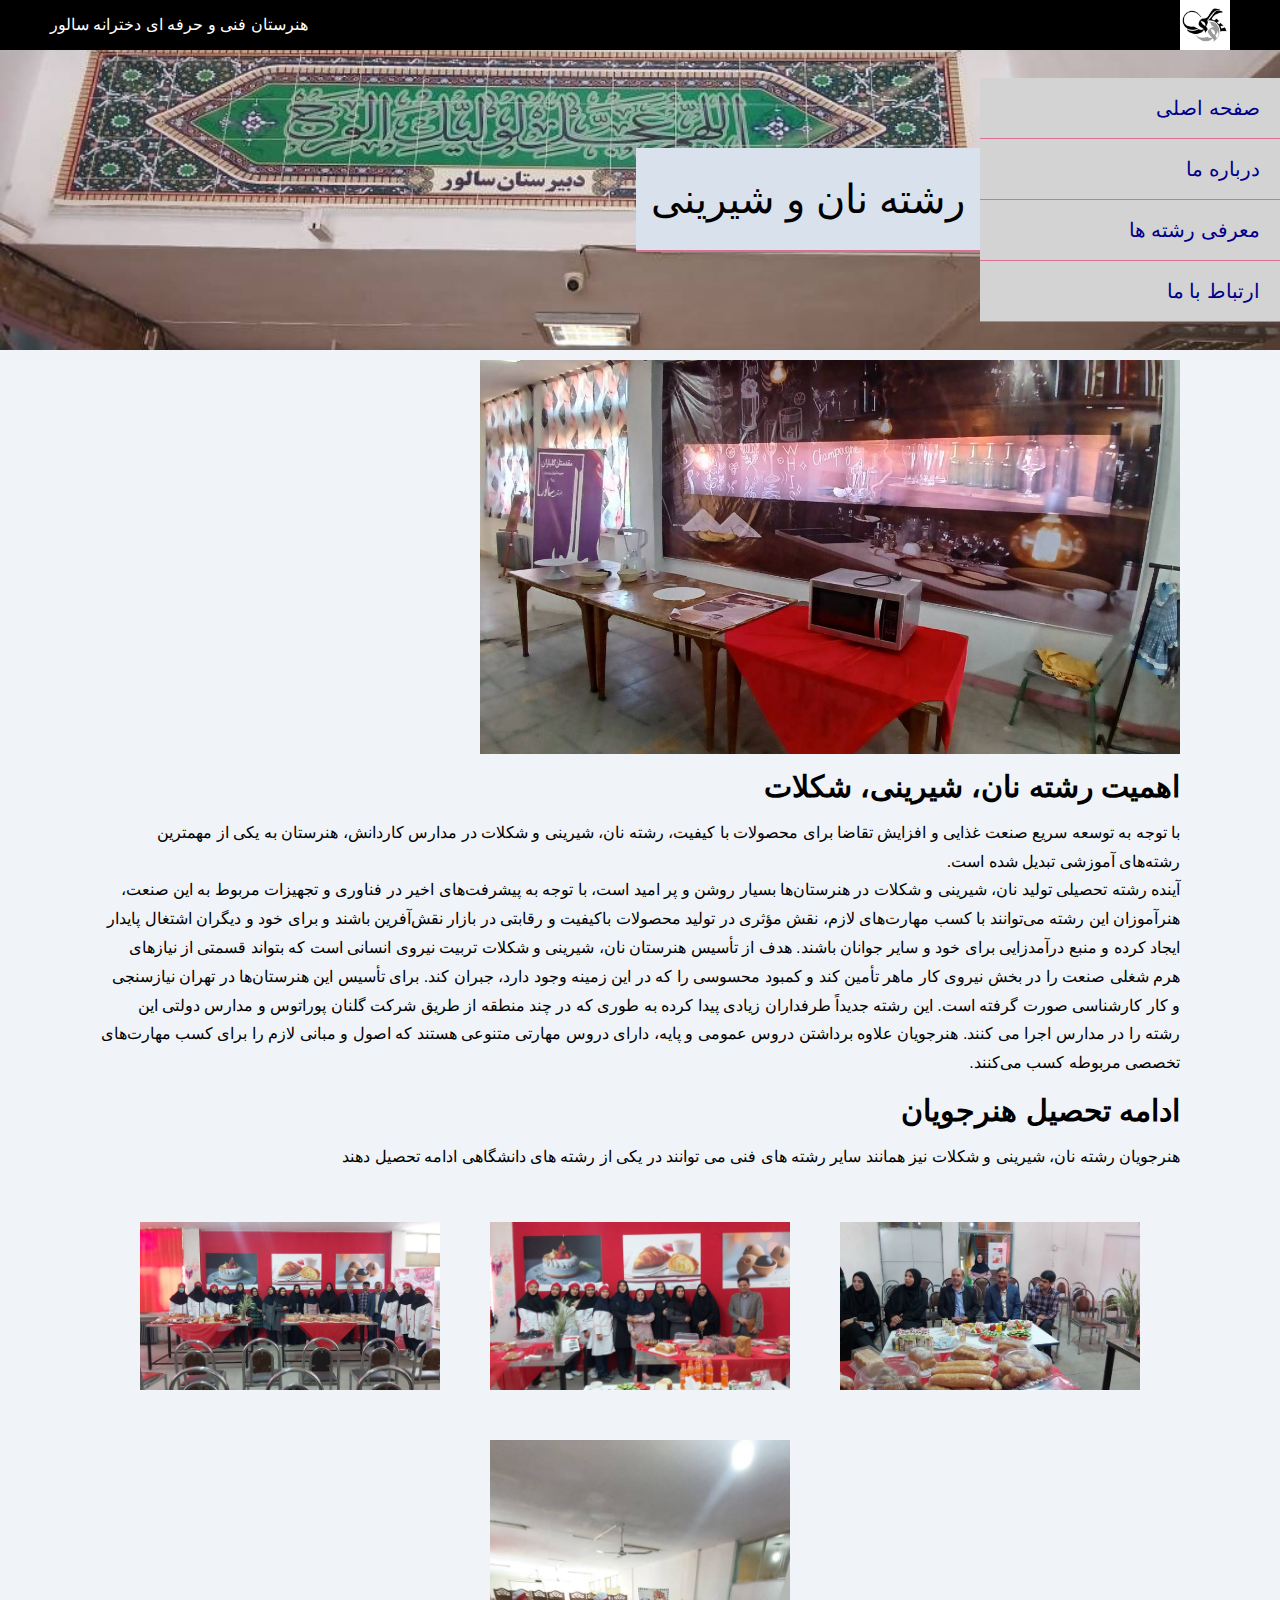
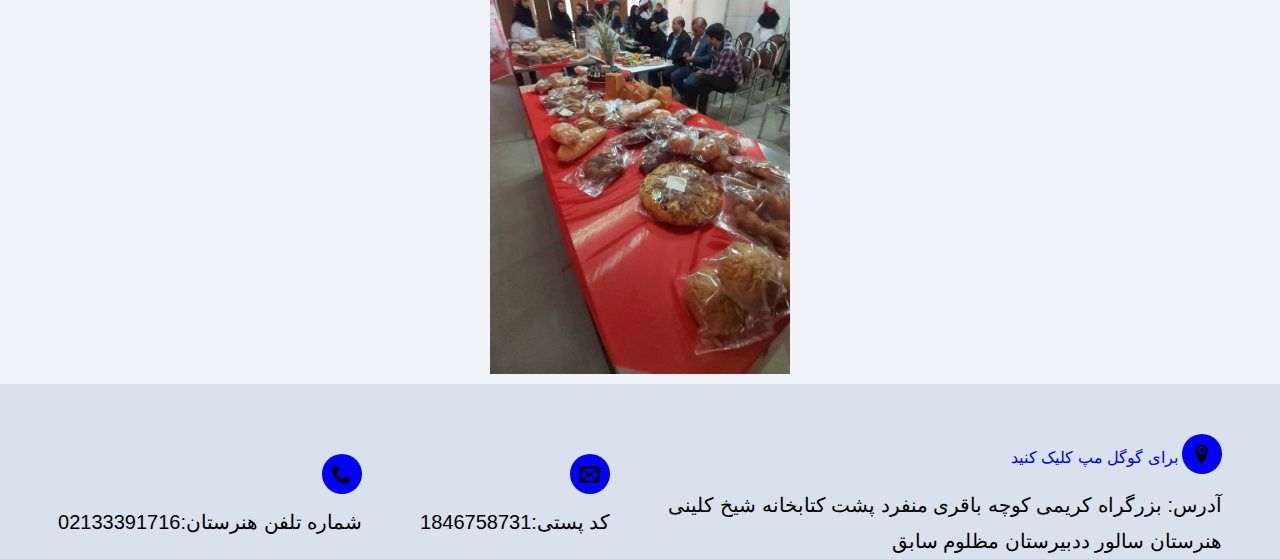
<file: nanoshiriny.html>
<html lang="en">
  <head>
    <meta charset="UTF-8" />
    <meta name="viewport" content="width=device-width, initial-scale=1.0" />
    <title>نان و شیرینی-هنرستان سالور</title>
    <link rel="stylesheet" href="css/nanoshiriny.css" />
    <link rel="stylesheet" href="icon/style.css" />
    <link
      rel="icon"
      href="images/hcoooo/favicon-32x32.png"
      type="image/x-icon"
    />
  </head>
  <body>
    <header>
      <!-- HEADER -->
      <div class="enterdus">
        <img
          src="images/tell/logo-honar.jpg"
          alt="logo_wedding"
          title="هنرستان سالور"
        />
        <p>هنرستان فنی و حرفه ای دخترانه سالور</p>
      </div>
      <!-- HERO -->
      <div class="hero">
        <nav class="navigation">
          <ul>
            <a href="#"> <li>صفحه اصلی</li> </a>
            <a href="درباره-ما.html"> <li>درباره ما</li> </a>
            <a href="معرفی-رشته-ها.html"> <li>معرفی رشته ها</li></a>
            <a href="ارتباط-با-ما.html"> <li>ارتباط با ما</li> </a>
          </ul>
        </nav>
        <div class="gallery">
          <p>رشته نان و شیرینی</p>
        </div>
      </div>
    </header>

    <main>
      <img src="images/nan.jpg" alt="" />
      <h3>اهمیت رشته نان، شیرینی، شکلات</h3>
      <p>
        با توجه به توسعه سریع صنعت غذایی و افزایش تقاضا برای محصولات با کیفیت،
        رشته نان، شیرینی و شکلات در مدارس کاردانش، هنرستان به یکی از مهمترین
        رشته‌های آموزشی تبدیل شده است.
      </p>
      <p>
        آینده رشته تحصیلی تولید نان، شیرینی و شکلات در هنرستان‌ها بسیار روشن و
        پر امید است، با توجه به پیشرفت‌های اخیر در فناوری و تجهیزات مربوط به این
        صنعت، هنرآموزان این رشته می‌توانند با کسب مهارت‌های لازم، نقش مؤثری در
        تولید محصولات باکیفیت و رقابتی در بازار نقش‌آفرین باشند و برای خود و
        دیگران اشتغال پایدار ایجاد کرده و منبع درآمدزایی برای خود و سایر جوانان
        باشند. هدف از تأسیس هنرستان نان، شیرینی و شکلات تربیت نیروی انسانی است
        که بتواند قسمتی از نیازهای هرم شغلی صنعت را در بخش نیروی کار ماهر تأمین
        کند و کمبود محسوسی را که در این زمینه وجود دارد، جبران کند. برای تأسیس
        این هنرستان‌ها در تهران نیازسنجی و کار کارشناسی صورت گرفته است. این رشته
        جدیداً طرفداران زیادی پیدا کرده به طوری که در چند منطقه از طریق شرکت
        گلنان پوراتوس و مدارس دولتی این رشته را در مدارس اجرا می کنند. هنرجویان
        علاوه برداشتن دروس عمومی و پایه، دارای دروس مهارتی متنوعی هستند که اصول
        و مبانی لازم را برای کسب مهارت‌های تخصصی مربوطه کسب می‌کنند.
      </p>

      <h3>ادامه تحصیل هنرجویان</h3>
      <p>
        هنرجویان رشته نان، شیرینی و شکلات نیز همانند سایر رشته های فنی می توانند
        در یکی از رشته های دانشگاهی ادامه تحصیل دهند
      </p>
      <div class="picture">
        <img src="images/nan/IMG_20250420_195827_242.jpg" alt="" />
        <img src="images/nan/IMG_20250420_195827_295.jpg" alt="" />
        <img src="images/nan/IMG_20250420_195827_418.jpg" alt="" />
        <img src="images/nan/IMG_20250420_195831_172.jpg" alt="" />
      </div>
    </main>

    <footer>
      <div class="footer">
        <div class="paragraf">
          <span class="icon-location2 icon"></span>
          <a href="https://maps.app.goo.gl/Wqoe2KCV45Ffxob77"
            >برای گوگل مپ کلیک کنید</a
          >
          <p>
            آدرس: بزرگراه کریمی کوچه باقری منفرد پشت کتابخانه شیخ کلینی
            <br />هنرستان سالور ددبیرستان مظلوم سابق
          </p>
        </div>
        <div class="paragraf">
          <span class="icon-envelop icon"></span>
          <p>کد پستی:1846758731</p>
        </div>
        <div class="paragraf">
          <span class="icon-phone icon"></span>
          <p>شماره تلفن هنرستان:02133391716</p>
        </div>
      </div>
    </footer>
  </body>
</html>
</file>
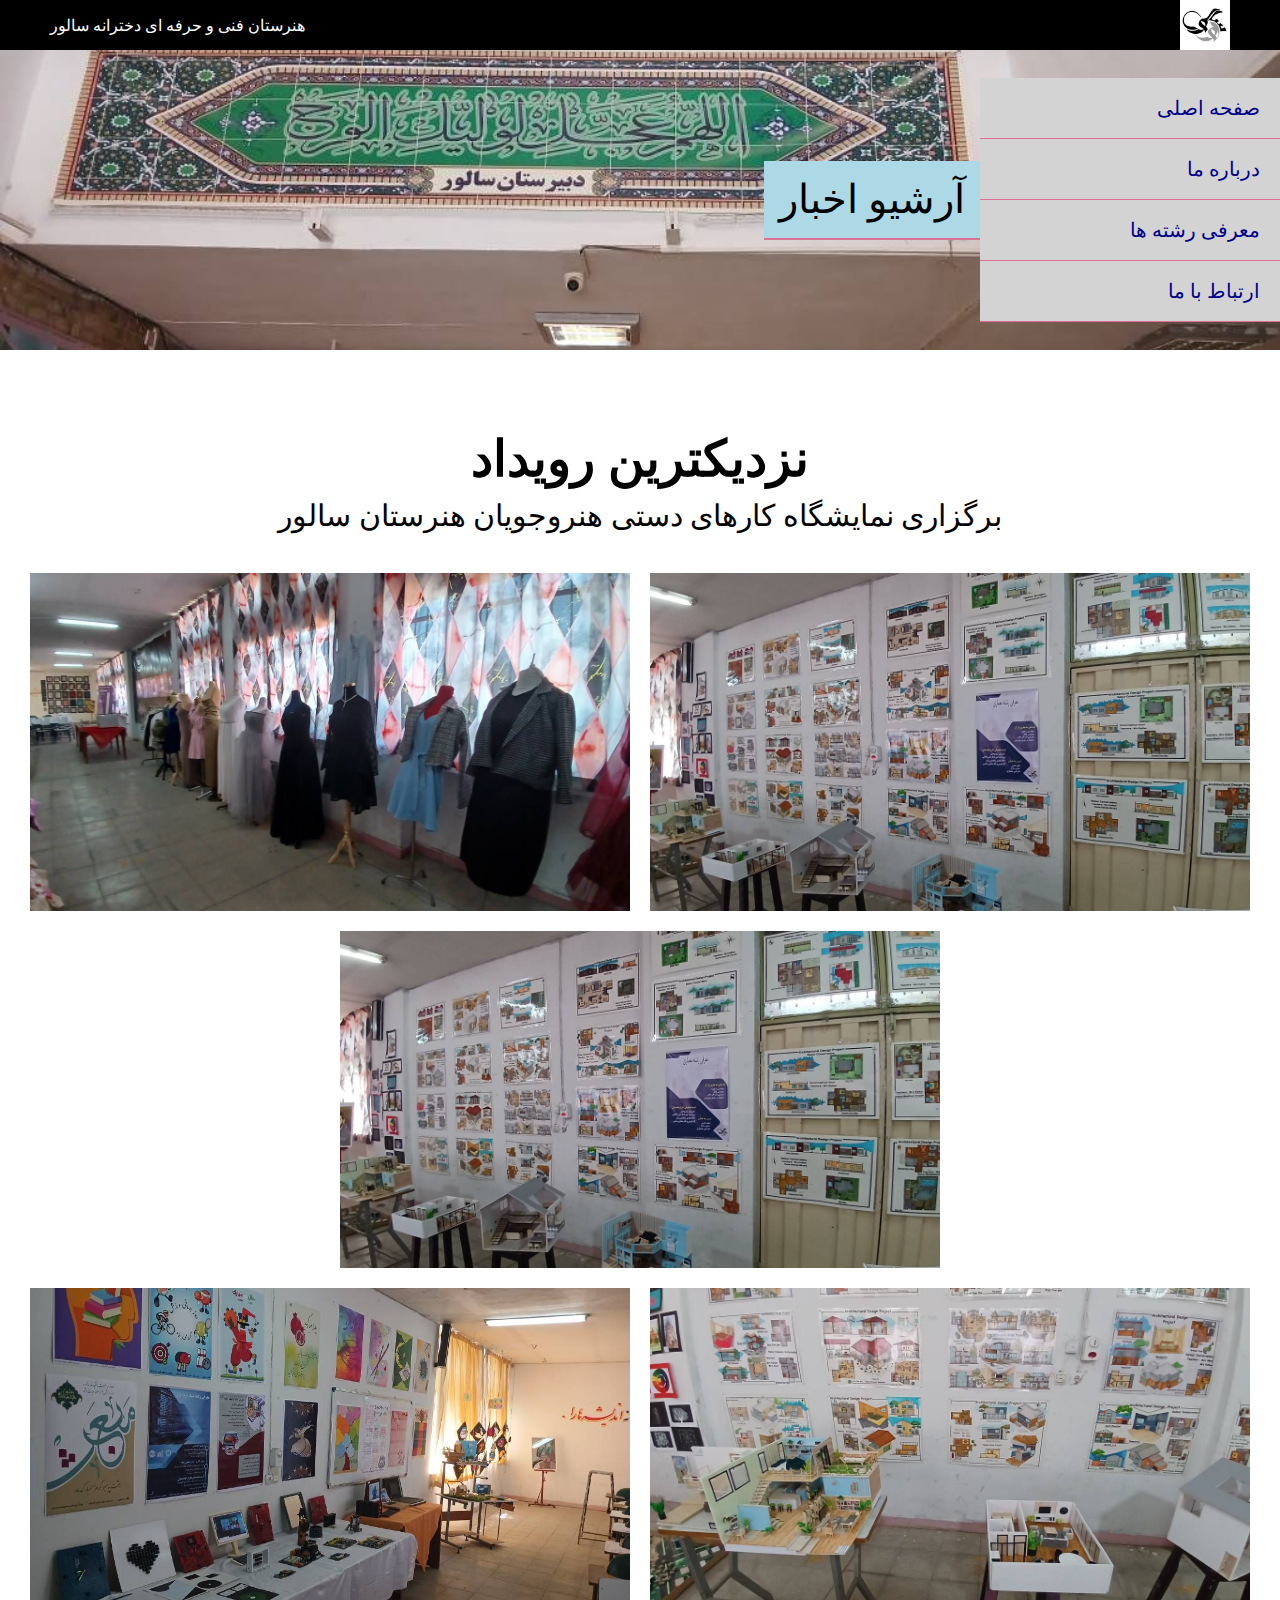
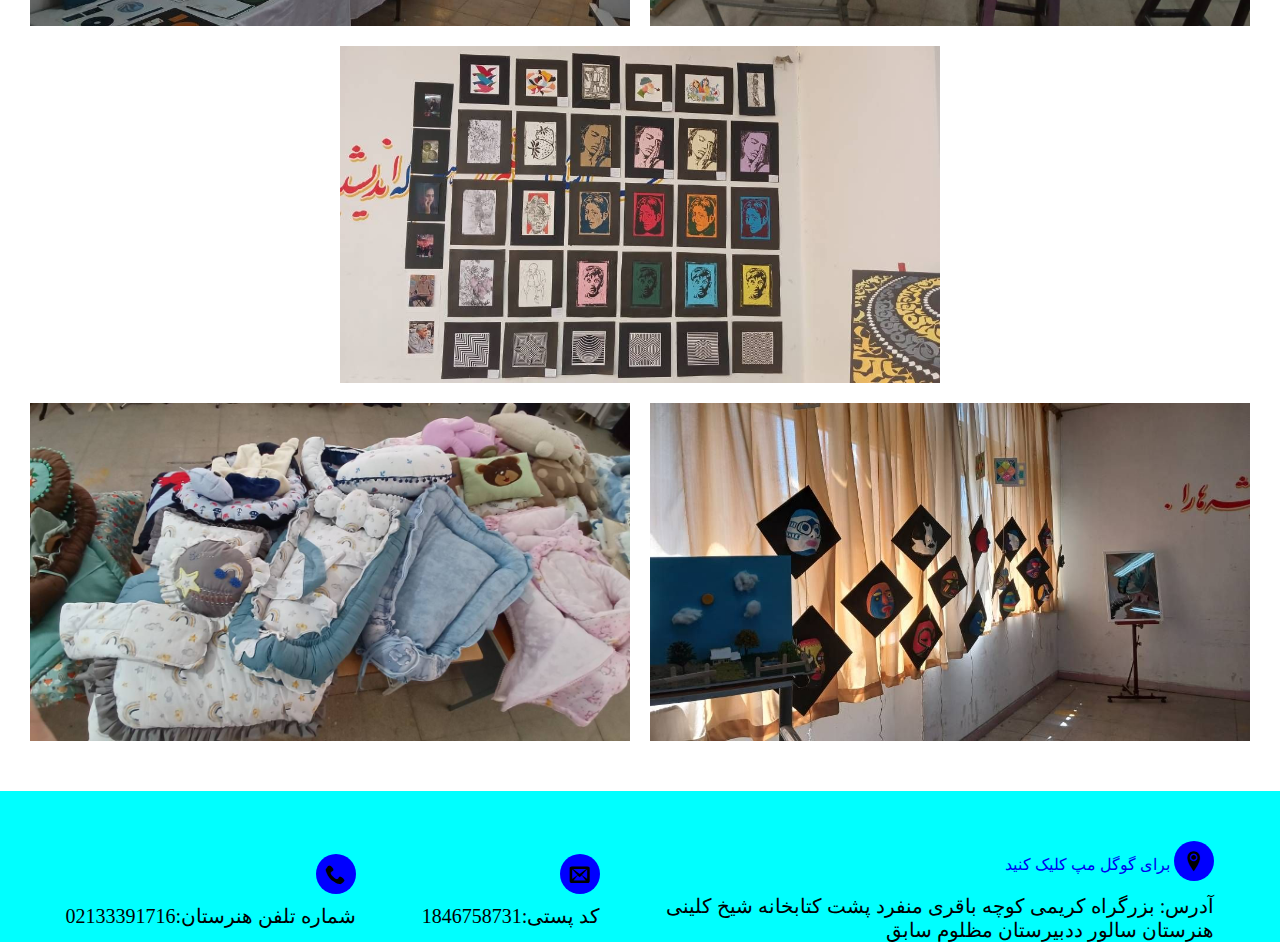
<file: news.html>
<html lang="en">
  <head>
    <meta charset="UTF-8" />
    <meta name="viewport" content="width=device-width, initial-scale=1.0" />
    <title>نزدیکترین رویداد</title>
    <link rel="stylesheet" href="css/news.css" />
    <link rel="stylesheet" href="icon/style.css" />
    <link
    rel="icon"
    href="images/hcoooo/favicon-32x32.png"
    type="image/x-icon"
  />
  </head>
  <body>
    <header>
      <!-- HEADER -->
      <div class="enterdus">
        <img src="images/tell/logo-honar.jpg" alt="logo_wedding" title="هنرستان سالور" />
        <p>هنرستان فنی و حرفه ای دخترانه سالور</p>
      </div>
      <!-- HERO -->
      <div class="hero">
        <nav class="navigation">
          <ul>
            <a href="#"> <li>صفحه اصلی</li> </a>
            <a href="درباره-ما.html"> <li>درباره ما</li> </a>
            <a href="معرفی-رشته-ها.html"> <li>معرفی رشته ها</li></a>
            <a href="ارتباط-با-ما.html"> <li>ارتباط با ما</li> </a>
          </ul>
        </nav>
        <div class="gallery">
          <p>آرشیو اخبار</p>
        </div>
      </div>
    </header>
    <main>
      <div class="news">
        <h3>نزدیکترین رویداد</h3>
        <p>برگزاری نمایشگاه کارهای دستی هنروجویان هنرستان سالور</p>

        <div class="box-picture">
          <div class="picture">
            <img src="images/a.jpg" alt="" />
          </div>
          <div class="picture">
            <img src="images/b.jpg" alt="" />
          </div>
          <div class="picture">
            <img src="images/c.jpg" alt="" />
          </div>

          <div class="box-picture">
            <div class="picture">
              <img src="images/d.jpg" alt="" />
            </div>
            <div class="picture">
              <img src="images/e.jpg" alt="" />
            </div>
            <div class="picture">
              <img src="images/f.jpg" alt="" />
            </div>

            <div class="box-picture">
                <div class="picture">
                  <img src="images/g.jpg" alt="" />
                </div>
                <div class="picture">
                  <img src="images/h.jpg" alt="" />
                </div>
        </div>
      </div>
    </main>
    <footer>
        <div class="footer">
          <div class="paragraf">
            <span class="icon-location2 icon"></span>
            <a href="https://maps.app.goo.gl/Wqoe2KCV45Ffxob77"
            >برای گوگل مپ کلیک کنید</a
          >
            <p>
              آدرس: بزرگراه کریمی کوچه باقری منفرد پشت کتابخانه شیخ کلینی
              <br />هنرستان سالور ددبیرستان مظلوم سابق
            </p>
          </div>
          <div class="paragraf">
            <span class="icon-envelop icon"></span>
            <p>کد پستی:1846758731</p>
          </div>
          <div class="paragraf">
            <span class="icon-phone icon"></span>
            <p>شماره تلفن هنرستان:02133391716</p>
          </div>
        </div>
      </footer>
  </body>
</html>
</file>
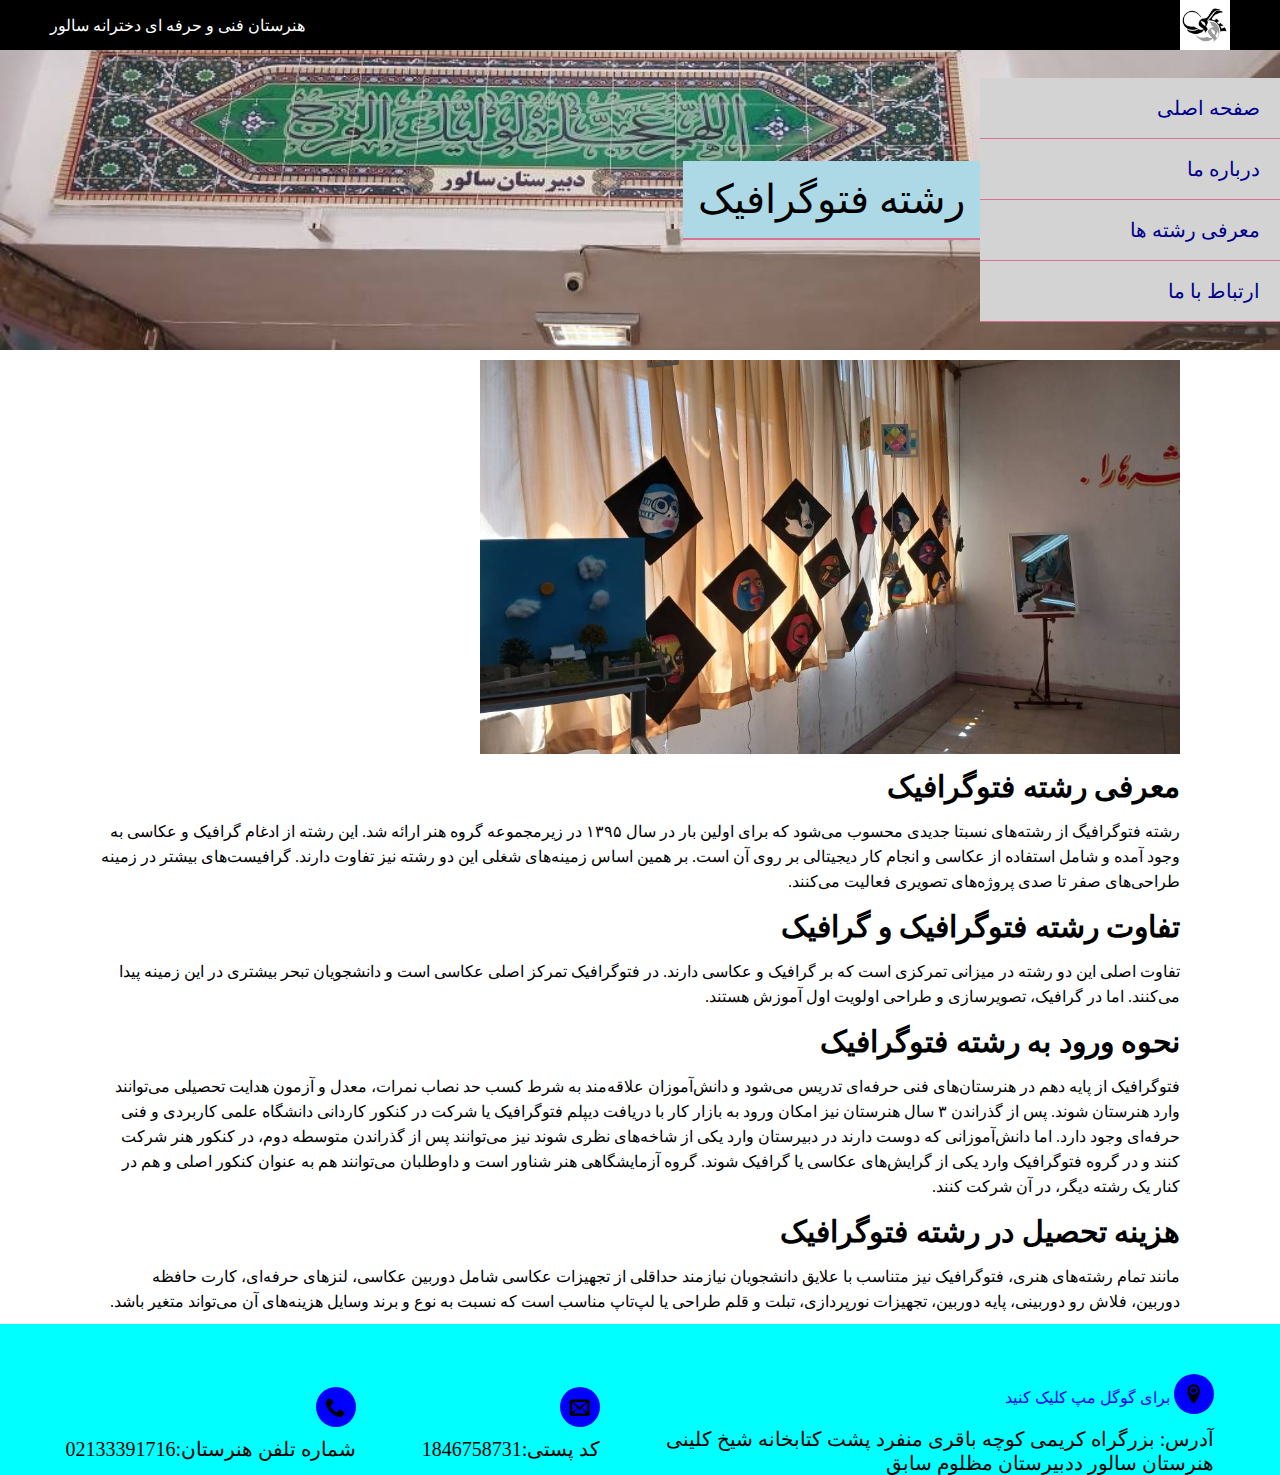
<file: photo.html>
<html lang="en">
  <head>
    <meta charset="UTF-8" />
    <meta name="viewport" content="width=device-width, initial-scale=1.0" />
    <title>فتوگرافیک-هنرستان سالور</title>
    <link rel="stylesheet" href="css/photo.css" />
    <link rel="stylesheet" href="icon/style.css" />
    <link
      rel="icon"
      href="images/hcoooo/favicon-32x32.png"
      type="image/x-icon"
    />
  </head>
  <body>
    <header>
      <!-- HEADER -->
      <div class="enterdus">
        <img
          src="images/tell/logo-honar.jpg"
          alt="logo_wedding"
          title="هنرستان سالور"
        />
        <p>هنرستان فنی و حرفه ای دخترانه سالور</p>
      </div>
      <!-- HERO -->
      <div class="hero">
        <nav class="navigation">
          <ul>
            <a href="#"> <li>صفحه اصلی</li> </a>
            <a href="درباره-ما.html"> <li>درباره ما</li> </a>
            <a href="معرفی-رشته-ها.html"> <li>معرفی رشته ها</li></a>
            <a href="ارتباط-با-ما.html"> <li>ارتباط با ما</li> </a>
          </ul>
        </nav>
        <div class="gallery">
          <p>رشته فتوگرافیک</p>
        </div>
      </div>
    </header>

    <main>
      <img src="images/g.jpg" alt="" />
      <h3>معرفی رشته فتوگرافیک</h3>
      <p>
        رشته فتوگرافیگ از رشته‌های نسبتا جدیدی محسوب می‌شود که برای اولین بار در
        سال ۱۳۹۵ در زیرمجموعه گروه هنر ارائه شد. این رشته از ادغام گرافیک و
        عکاسی به وجود آمده و شامل استفاده از عکاسی و انجام کار دیجیتالی بر روی
        آن است. بر همین اساس زمینه‌های شغلی این دو رشته نیز تفاوت دارند.
        گرافیست‌های بیشتر در زمینه طراحی‌های صفر تا صدی پروژه‌های تصویری فعالیت
        می‌کنند.
      </p>

      <h3>تفاوت رشته فتوگرافیک و گرافیک</h3>
      <p>
        تفاوت اصلی این دو رشته در میزانی تمرکزی است که بر گرافیک و عکاسی دارند.
        در فتوگرافیک تمرکز اصلی عکاسی است و دانشجویان تبحر بیشتری در این زمینه
        پیدا می‌کنند. اما در گرافیک، تصویرسازی و طراحی اولویت اول آموزش هستند.
      </p>

      <h3>نحوه ورود به رشته فتوگرافیک</h3>
      <p>
        فتوگرافیک از پایه دهم در هنرستان‌های فنی حرفه‌ای تدریس می‌شود و
        دانش‌آموزان علاقه‌مند به شرط کسب حد نصاب نمرات، معدل و آزمون هدایت
        تحصیلی می‌توانند وارد هنرستان شوند. پس از گذراندن ۳ سال هنرستان نیز
        امکان ورود به بازار کار با دریافت دیپلم فتوگرافیک یا شرکت در کنکور
        کاردانی دانشگاه علمی کاربردی و فنی حرفه‌ای وجود دارد. اما دانش‌آموزانی
        که دوست دارند در دبیرستان وارد یکی از شاخه‌های نظری شوند نیز می‌توانند
        پس از گذراندن متوسطه دوم، در کنکور هنر شرکت کنند و در گروه فتوگرافیک
        وارد یکی از گرایش‌های عکاسی یا گرافیک شوند. گروه آزمایشگاهی هنر شناور
        است و داوطلبان می‌توانند هم به عنوان کنکور اصلی و هم در کنار یک رشته
        دیگر، در آن شرکت کنند.
      </p>

      <h3>هزینه تحصیل در رشته فتوگرافیک</h3>
      <p>
        مانند تمام رشته‌های هنری، فتوگرافیک نیز متناسب با علایق دانشجویان
        نیازمند حداقلی از تجهیزات عکاسی شامل دوربین عکاسی، لنزهای حرفه‌ای، کارت
        حافظه دوربین، فلاش رو دوربینی، پایه دوربین، تجهیزات نورپردازی، تبلت و
        قلم طراحی یا لپ‌تاپ مناسب است که نسبت به نوع و برند وسایل هزینه‌های آن
        می‌تواند متغیر باشد.
      </p>
    </main>
    <footer>
      <div class="footer">
        <div class="paragraf">
          <span class="icon-location2 icon"></span>
          <a href="https://maps.app.goo.gl/Wqoe2KCV45Ffxob77"
            >برای گوگل مپ کلیک کنید</a
          >
          <p>
            آدرس: بزرگراه کریمی کوچه باقری منفرد پشت کتابخانه شیخ کلینی
            <br />هنرستان سالور ددبیرستان مظلوم سابق
          </p>
        </div>
        <div class="paragraf">
          <span class="icon-envelop icon"></span>
          <p>کد پستی:1846758731</p>
        </div>
        <div class="paragraf">
          <span class="icon-phone icon"></span>
          <p>شماره تلفن هنرستان:02133391716</p>
        </div>
      </div>
    </footer>
  </body>
</html>
</file>
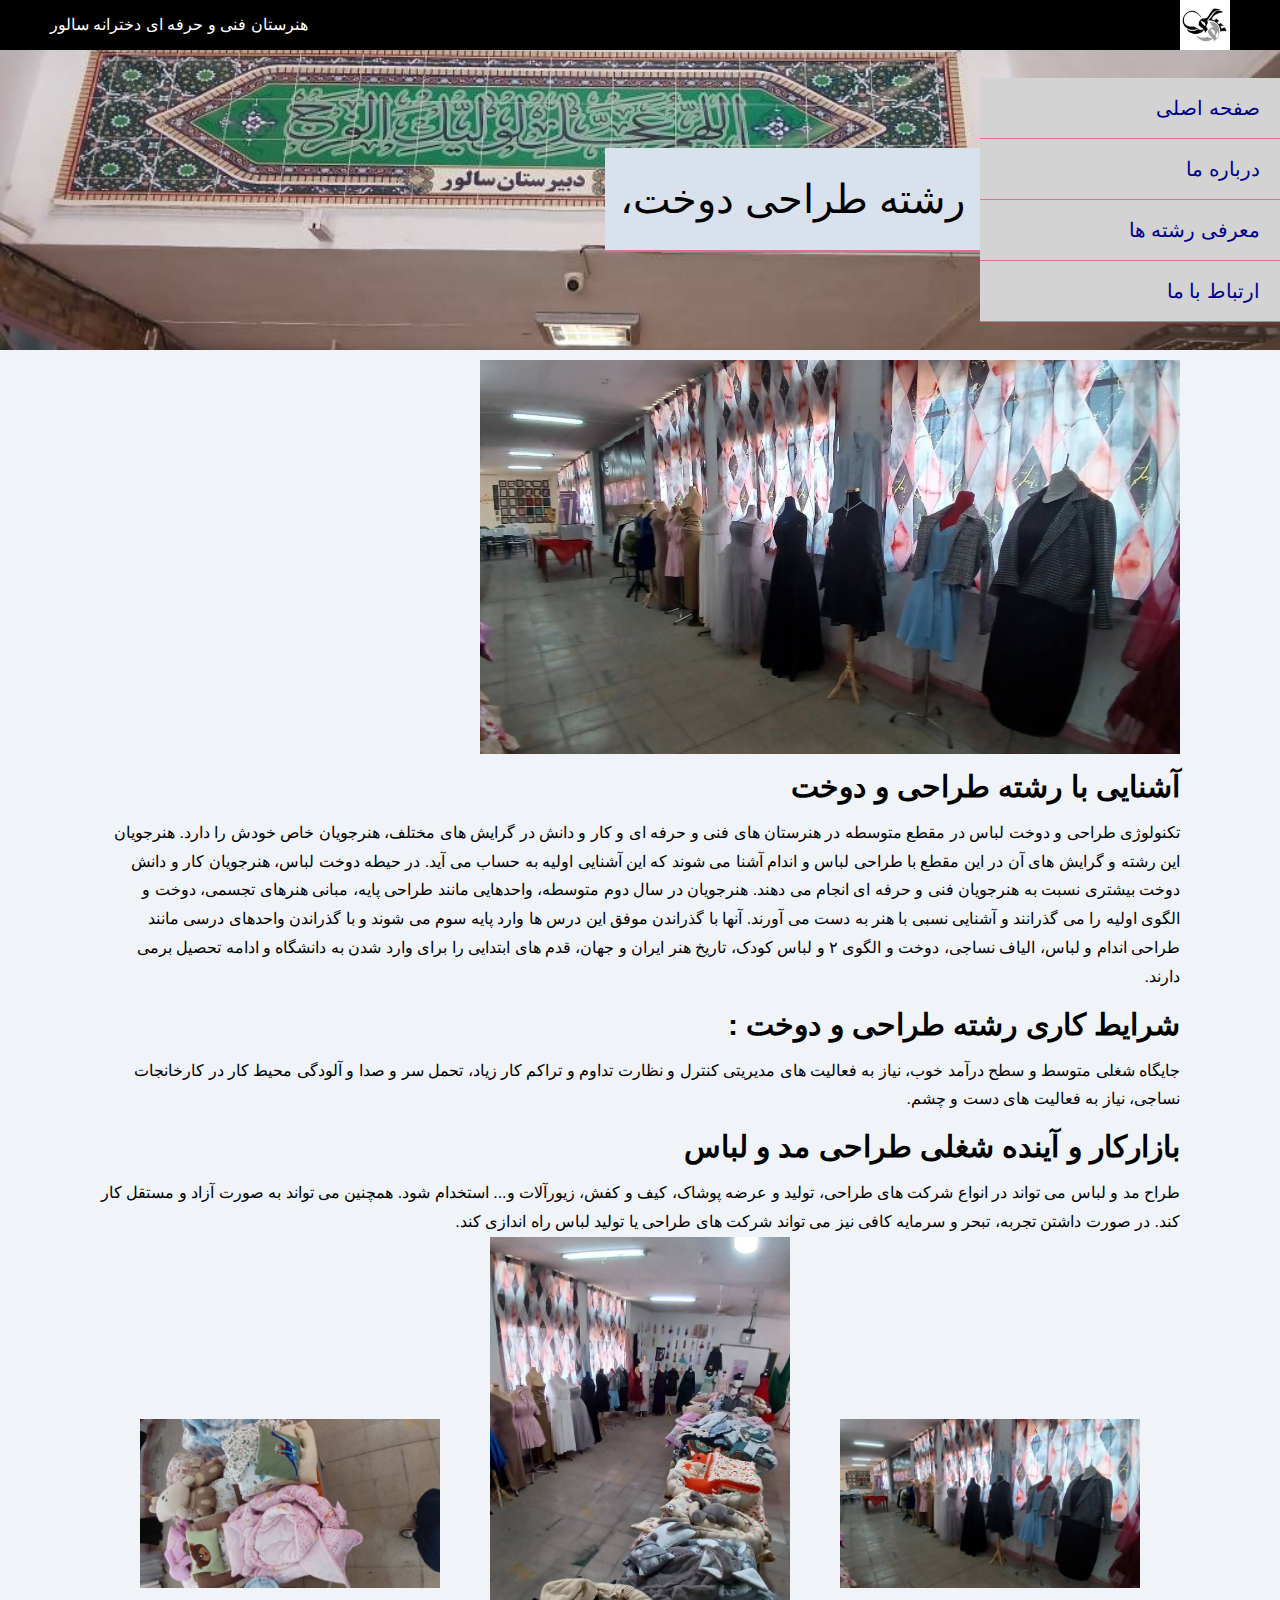
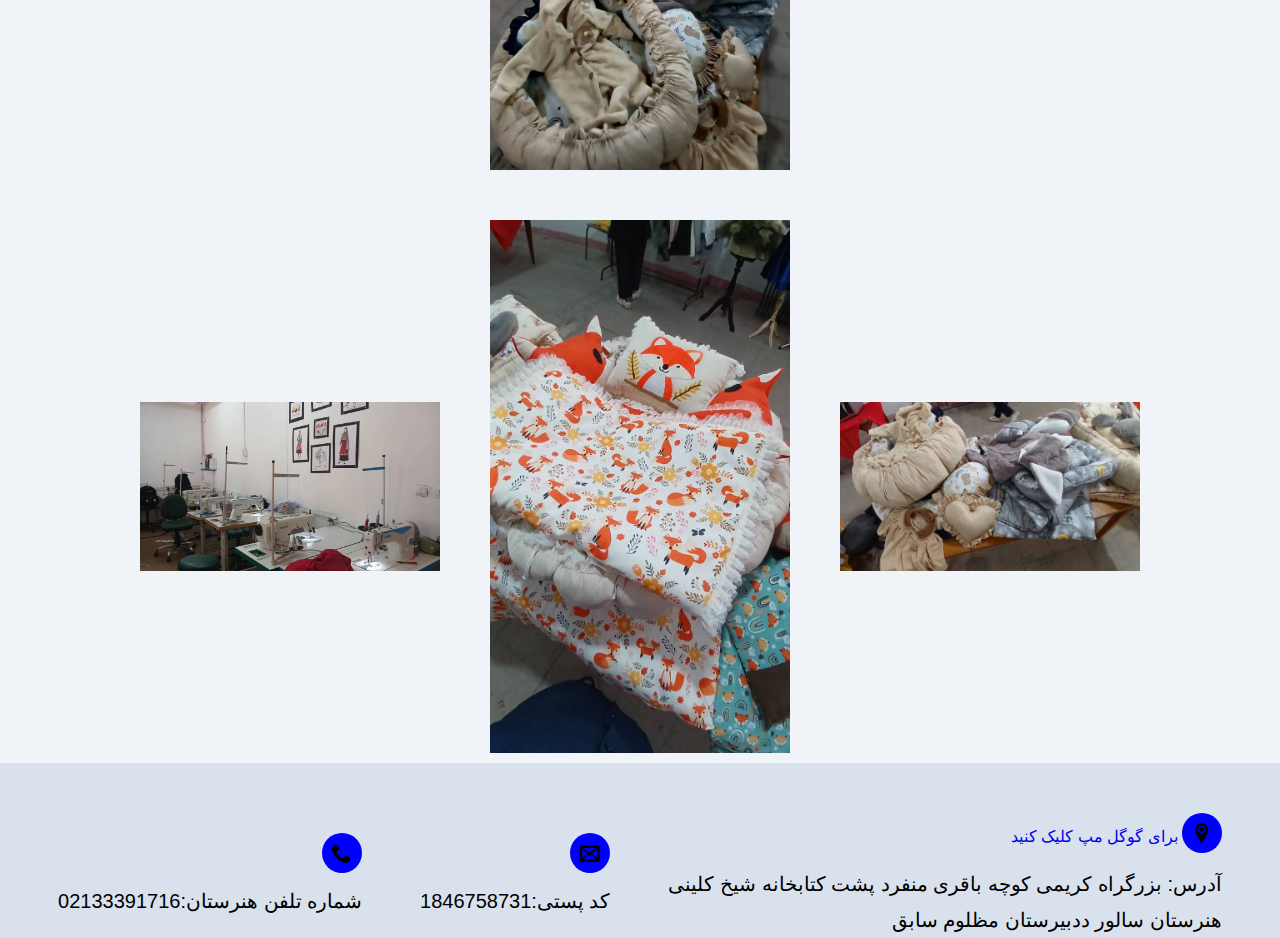
<file: tarahi-dokht.html>
<html lang="en">
  <head>
    <meta charset="UTF-8" />
    <meta name="viewport" content="width=device-width, initial-scale=1.0" />
    <title>طراخی دوخت-هنرستان سالور</title>
    <link rel="stylesheet" href="css/tarahi-dokht.css" />
    <link rel="stylesheet" href="icon/style.css" />
    <link
      rel="icon"
      href="images/hcoooo/favicon-32x32.png"
      type="image/x-icon"
    />
  </head>
  <body>
    <header>
      <!-- HEADER -->
      <div class="enterdus">
        <img
          src="images/tell/logo-honar.jpg"
          alt="logo_wedding"
          title="هنرستان سالور"
        />
        <p>هنرستان فنی و حرفه ای دخترانه سالور</p>
      </div>
      <!-- HERO -->
      <div class="hero">
        <nav class="navigation">
          <ul>
            <a href="#"> <li>صفحه اصلی</li> </a>
            <a href="درباره-ما.html"> <li>درباره ما</li> </a>
            <a href="معرفی-رشته-ها.html"> <li>معرفی رشته ها</li></a>
            <a href="ارتباط-با-ما.html"> <li>ارتباط با ما</li> </a>
          </ul>
        </nav>
        <div class="gallery">
          <p>رشته طراحی دوخت،</p>
        </div>
      </div>
    </header>

    <main>
      <img src="images/b.jpg" alt="" />
      <h3>آشنایی با رشته طراحی و دوخت</h3>
      <p>
        تکنولوژی طراحی و دوخت لباس در مقطع متوسطه در هنرستان های فنی و حرفه ای و
        کار و دانش در گرایش های مختلف، هنرجویان خاص خودش را دارد. هنرجویان این
        رشته و گرایش های آن در این مقطع با طراحی لباس و اندام آشنا می شوند که
        این آشنایی اولیه به حساب می آید. در حیطه دوخت لباس، هنرجویان کار و دانش
        دوخت بیشتری نسبت به هنرجویان فنی و حرفه ای انجام می دهند. هنرجویان در
        سال دوم متوسطه، واحدهایی مانند طراحی پایه، مبانی هنرهای تجسمی، دوخت و
        الگوی اولیه را می گذرانند و آشنایی نسبی با هنر به دست می آورند. آنها با
        گذراندن موفق این درس ها وارد پایه سوم می شوند و با گذراندن واحدهای درسی
        مانند طراحی اندام و لباس، الیاف نساجی، دوخت و الگوی ۲ و لباس کودک، تاریخ
        هنر ایران و جهان، قدم های ابتدایی را برای وارد شدن به دانشگاه و ادامه
        تحصیل برمی دارند.
      </p>

      <h3>شرایط کاری رشته طراحی و دوخت :</h3>
      <p>
        جایگاه شغلی متوسط و سطح درآمد خوب، نیاز به فعالیت های مدیریتی کنترل و
        نظارت تداوم و تراکم کار زیاد، تحمل سر و صدا و آلودگی محیط کار در
        کارخانجات نساجی، نیاز به فعالیت های دست و چشم.
      </p>

      <h3>بازارکار و آینده شغلی طراحی مد و لباس</h3>
      <p>
        طراح مد و لباس می تواند در انواع شرکت های طراحی، تولید و عرضه پوشاک، کیف
        و کفش، زیورآلات و... استخدام شود. همچنین می تواند به صورت آزاد و مستقل
        کار کند. در صورت داشتن تجربه، تبحر و سرمایه کافی نیز می تواند شرکت های
        طراحی یا تولید لباس راه اندازی کند.
      </p>
      <div class="pictures">
        <img src="images/tar/b.jpg" alt="" />
        <img src="images/tar/IMG_20250419_213031_736.jpg" alt="" />
        <img src="images/tar/IMG_20250419_213031_938.jpg" alt="" />
        <img src="images/tar/IMG_20250419_213032_040.jpg" alt="" />
        <img src="images/tar/IMG_20250419_213032_183.jpg" alt="" />
        <img src="images/tar/tarahi.jpg" alt="" />
      </div>
    </main>
    <footer>
      <div class="footer">
        <div class="paragraf">
          <span class="icon-location2 icon"></span>
          <a href="https://maps.app.goo.gl/Wqoe2KCV45Ffxob77"
            >برای گوگل مپ کلیک کنید</a
          >
          <p>
            آدرس: بزرگراه کریمی کوچه باقری منفرد پشت کتابخانه شیخ کلینی
            <br />هنرستان سالور ددبیرستان مظلوم سابق
          </p>
        </div>
        <div class="paragraf">
          <span class="icon-envelop icon"></span>
          <p>کد پستی:1846758731</p>
        </div>
        <div class="paragraf">
          <span class="icon-phone icon"></span>
          <p>شماره تلفن هنرستان:02133391716</p>
        </div>
      </div>
    </footer>
  </body>
</html>
</file>
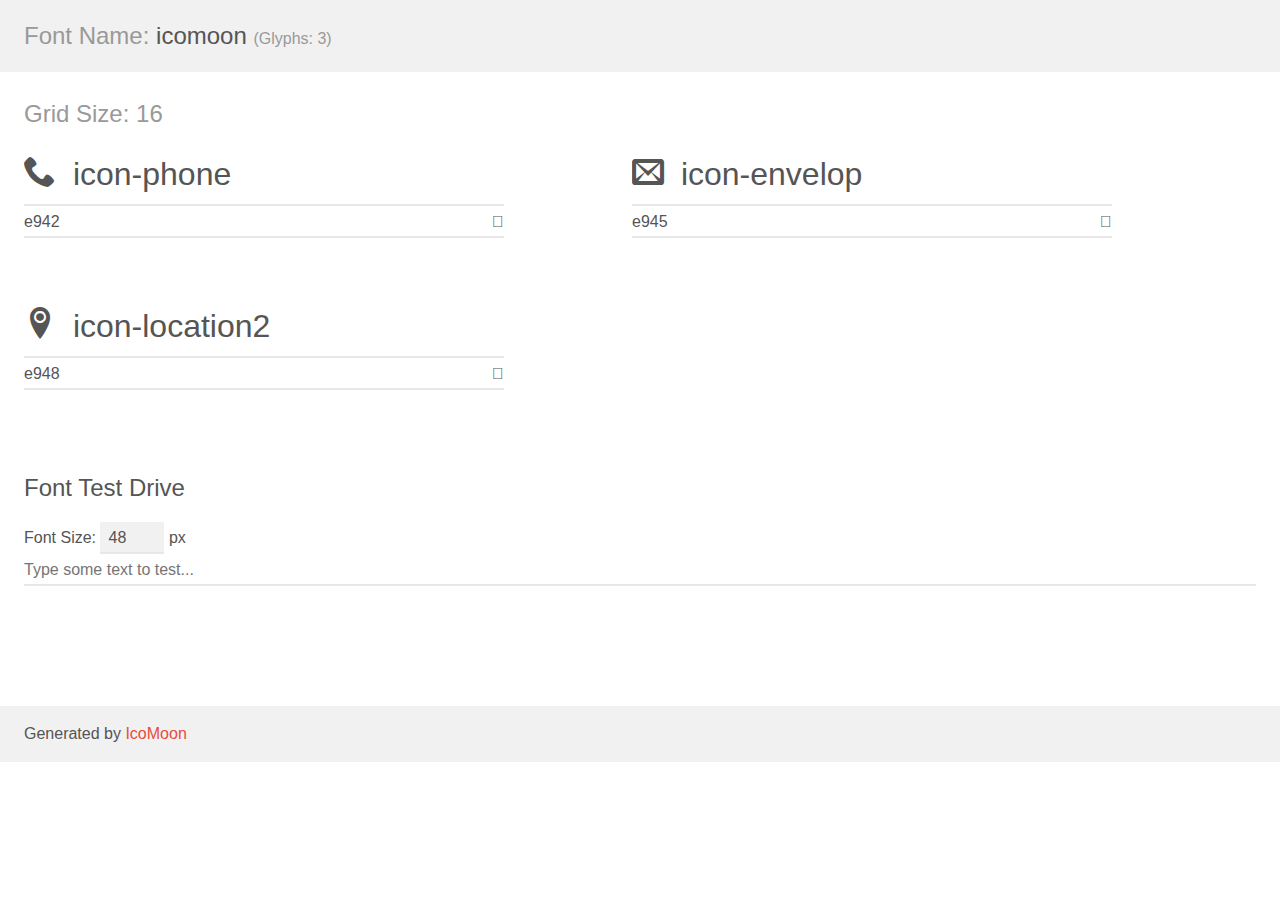
<file: icon/demo.html>
<!doctype html>
<html>
<head>
    <meta charset="utf-8">
    <title>IcoMoon Demo</title>
    <meta name="description" content="An Icon Font Generated By IcoMoon.io">
    <meta name="viewport" content="width=device-width, initial-scale=1">
    <link rel="stylesheet" href="demo-files/demo.css">
    <link rel="stylesheet" href="style.css"></head>
<body>
    <div class="bgc1 clearfix">
        <h1 class="mhmm mvm"><span class="fgc1">Font Name:</span> icomoon <small class="fgc1">(Glyphs:&nbsp;3)</small></h1>
    </div>
    <div class="clearfix mhl ptl">
        <h1 class="mvm mtn fgc1">Grid Size: 16</h1>
        <div class="glyph fs1">
            <div class="clearfix bshadow0 pbs">
                <span class="icon-phone"></span>
                <span class="mls"> icon-phone</span>
            </div>
            <fieldset class="fs0 size1of1 clearfix hidden-false">
                <input type="text" readonly value="e942" class="unit size1of2" />
                <input type="text" maxlength="1" readonly value="&#xe942;" class="unitRight size1of2 talign-right" />
            </fieldset>
            <div class="fs0 bshadow0 clearfix hidden-true">
                <span class="unit pvs fgc1">liga: </span>
                <input type="text" readonly value="phone, telephone" class="liga unitRight" />
            </div>
        </div>
        <div class="glyph fs1">
            <div class="clearfix bshadow0 pbs">
                <span class="icon-envelop"></span>
                <span class="mls"> icon-envelop</span>
            </div>
            <fieldset class="fs0 size1of1 clearfix hidden-false">
                <input type="text" readonly value="e945" class="unit size1of2" />
                <input type="text" maxlength="1" readonly value="&#xe945;" class="unitRight size1of2 talign-right" />
            </fieldset>
            <div class="fs0 bshadow0 clearfix hidden-true">
                <span class="unit pvs fgc1">liga: </span>
                <input type="text" readonly value="envelop, mail" class="liga unitRight" />
            </div>
        </div>
        <div class="glyph fs1">
            <div class="clearfix bshadow0 pbs">
                <span class="icon-location2"></span>
                <span class="mls"> icon-location2</span>
            </div>
            <fieldset class="fs0 size1of1 clearfix hidden-false">
                <input type="text" readonly value="e948" class="unit size1of2" />
                <input type="text" maxlength="1" readonly value="&#xe948;" class="unitRight size1of2 talign-right" />
            </fieldset>
            <div class="fs0 bshadow0 clearfix hidden-true">
                <span class="unit pvs fgc1">liga: </span>
                <input type="text" readonly value="location2, map-marker2" class="liga unitRight" />
            </div>
        </div>
    </div>

    <!--[if gt IE 8]><!-->
    <div class="mhl clearfix mbl">
        <h1>Font Test Drive</h1>
        <label>
            Font Size: <input id="fontSize" type="number" class="textbox0 mbm"
            min="8" value="48" />
            px
        </label>
        <input id="testText" type="text" class="phl size1of1 mvl"
        placeholder="Type some text to test..." value=""/>
        <div id="testDrive" class="icon-" style="font-family: icomoon">&nbsp;
        </div>
    </div>
    <!--<![endif]-->
    <div class="bgc1 clearfix">
        <p class="mhl">Generated by <a href="https://icomoon.io/app">IcoMoon</a></p>
    </div>

    <script src="demo-files/demo.js"></script>
</body>
</html>
</file>
<file: css/index.css>
* {
  margin: 0;
  padding: 0;
  box-sizing: border-box;
}
body {
  direction: rtl;
}
html {
  scroll-behavior: smooth;
}
a {
  text-decoration: none;
}
/* HEADER */
.enterdus {
  background-color: black;
  display: flex;
  justify-content: space-between;
  align-items: center;
  padding: 0 50px;
  height: 60px;
}
.enterdus img {
  width: 50px;
  display: flex;
  justify-content: center;
  align-items: center;
}
.enterdus p {
  color: white;
}
/* HERO */
.hero {
  height: 300px;
  background: url(../images/salor.jpg) no-repeat center center;
  background-size: cover;
}
.navigation {
  display: flex;
  flex-direction: column;
  justify-content: center;
}
.navigation ul {
  padding: 33px 0;
}
.navigation li {
  font-size: 20px;
  width: 300px;
  border-bottom: 1px solid palevioletred;
  padding: 18px 20px;
  background-color: lightgray;
  color: darkblue;
  transition: 0.7s;
  list-style: none;
}
.navigation li:hover {
  color: blueviolet;
}
/* FIRST-PART-MAIN */
.picture {
  display: flex;
  justify-content: center;
  align-items: center;
  gap: 20px;
  margin-top: 70px;
  margin-bottom: 60px;
}
.pic {
  position: relative;
}
.pic img {
  width: 100%;
  max-width: 350px;
  transition: 0.7s;
}
.pic:hover img {
  transform: scale(0.9);
  filter: brightness(0.4);
  border: 4px solid white;
}
.pic:hover p:nth-child(2) {
  opacity: 1;
}
.pic2 a {
  color: black;
}
.pic p {
  font-size: 21px;
  color: white;
  position: absolute;
  top: 50%;
  left: 50%;
  transform: translate(-50%, -50%);
  transition: 0.3s;
}
.pic p:nth-child(2) {
  transform: translate(-50%, 10%);
  color: darkorange;
  opacity: 0;
}
.pic div {
  background-color: burlywood;
}
.picture2 {
  display: flex;
  justify-content: center;
  align-items: center;
  gap: 37px;
  margin-bottom: 50px;
  flex-wrap: wrap;
}
.pic2 img {
  width: 200px;
  border-radius: 50%;
}
.pic2 p {
  font-size: 20px;
  margin-top: 10px;
  text-align: center;
  transition: 0.5s;
}
.pic2:hover p {
  color: gray;
}
/* FOOTER */
footer {
  background-color: #d9e2ec;
}
.footer {
  display: flex;
  justify-content: space-evenly;
  align-items: center;
  padding-top: 60px;
}
.icon {
  font-size: 20px;
  background-color: blue;
  padding: 10px;
  border-radius: 50%;
  margin-bottom: 40px;
}
.footer p {
  font-size: 20px;
  margin-top: 20px;
}
/* ABOUT-US */
.about-us {
  padding: 100px;
  line-height: 25px;
}
.about-us h2:first-child {
  width: 400px;
  font-size: 45px;
  padding: 40px;
  text-align: center;
  border-bottom: 3px solid pink;
  margin: 20px auto;
}
.about-us p {
  margin-bottom: 25px;
  font-size: 20px;
}
.about-us li {
  font-size: 20px;
  margin-right: 50px;
}
.about-us h2 {
  margin-top: 15px;
  margin-bottom: 15px;
  font-size: 30px;
  width: 100%;
}
/* MASOLIN */
.moaven-koli {
  display: flex;
  justify-content: center;
  align-items: center;
  gap: 40px;
  text-align: center;
}
.masolin h2 {
  width: 600px;
  font-size: 50px;
  padding: 20px;
  text-align: center;
  border-bottom: 3px solid pink;
  margin: 20px auto;
}
.moaven {
  font-size: 20px;
}
.moaven p:first-child {
  background-color: aqua;
  font-weight: bold;
  font-size: 30px;
  margin-bottom: 15px;
  margin-top: 30px;
}
.masolin {
  margin-bottom: 50px;
}
/*  */
.back {
  background: url(../images/Moarefi-Masoolin-Pic.jpg) no-repeat center center;
  background-size: cover;
  height: 400px;
  width: 100%;
  max-width: 1000px;
  display: flex;
  align-items: center;
  justify-content: center;
}
.back2 {
  background: url(../images/website_khob_01\ copy.jpg) no-repeat center center;
  background-size: cover;
  height: 400px;
  margin: 0 auto;
  width: 100%;
  max-width: 1350px;
  display: flex;
  align-items: center;
  justify-content: center;
}
.back3 {
  background: url(../images/sallor.jpg) no-repeat center center;
  background-size: cover;
  height: 400px;
  margin: 50px auto;
  max-width: 1350px;
  width: 100%;
  display: flex;
  align-items: center;
  justify-content: center;
}
.payany img {
  margin: 0 auto;
  width: 100%;
  max-width: 1000px;
}
.payany {
  text-align: center;
  line-height: 25px;
}
.sher {
  display: flex;
  gap: 70px;
  justify-content: center;
  font-size: 30px;
  margin: 10px 0;
}
@media (max-width: 1077px) {
  .picture {
    display: flex;
    flex-direction: column;
  }
}
@media (max-width: 853px) {
  .footer {
    display: flex;
    flex-direction: column;
    gap: 40px;
    text-align: center;
    justify-content: center;
    align-items: center;
  }
  .pic p:nth-child(2) {
    opacity: 1;
  }
}
@media (max-width: 613px) {
  .moaven-koli {
    flex-wrap: wrap;
  }
  .about-us {
    padding: 2px;
  }
  .sher {
    font-size: 20px;
  }
}
body {
  background-color: #f0f4f8;
  font-family: "Vazir", sans-serif;
}
body p {
  line-height: 1.8;
}
</file>
<file: icon/style.css>
@font-face {
  font-family: 'icomoon';
  src:  url('fonts/icomoon.eot?elt1q8');
  src:  url('fonts/icomoon.eot?elt1q8#iefix') format('embedded-opentype'),
    url('fonts/icomoon.ttf?elt1q8') format('truetype'),
    url('fonts/icomoon.woff?elt1q8') format('woff'),
    url('fonts/icomoon.svg?elt1q8#icomoon') format('svg');
  font-weight: normal;
  font-style: normal;
  font-display: block;
}

[class^="icon-"], [class*=" icon-"] {
  /* use !important to prevent issues with browser extensions that change fonts */
  font-family: 'icomoon' !important;
  speak: never;
  font-style: normal;
  font-weight: normal;
  font-variant: normal;
  text-transform: none;
  line-height: 1;

  /* Better Font Rendering =========== */
  -webkit-font-smoothing: antialiased;
  -moz-osx-font-smoothing: grayscale;
}

.icon-phone:before {
  content: "\e942";
}
.icon-envelop:before {
  content: "\e945";
}
.icon-location2:before {
  content: "\e948";
}
</file>
<file: css/poyanama.css>
* {
  margin: 0;
  padding: 0;
  box-sizing: border-box;
}
body {
  direction: rtl;
}
a {
  text-decoration: none;
}
/* HEADER */
.enterdus {
  background-color: black;
  display: flex;
  justify-content: space-between;
  align-items: center;
  padding: 0 50px;
  height: 50px;
}
.enterdus img {
  width: 50px;
  display: flex;
  justify-content: center;
  align-items: center;
}
.enterdus p {
  color: white;
}
/* HERO */
.hero {
  height: 300px;
  background: url(../images/salor.jpg) no-repeat center center;
  background-size: cover;
  display: flex;
}
.navigation {
  display: flex;
  flex-direction: column;
  justify-content: center;
}
.navigation ul {
  padding: 33px 0;
}
.navigation li {
  font-size: 20px;
  width: 300px;
  border-bottom: 1px solid palevioletred;
  padding: 18px 20px;
  background-color: lightgray;
  color: darkblue;
  transition: 0.7s;
  list-style: none;
}
.navigation li:hover {
  color: blueviolet;
}
.gallery {
  display: flex;
  align-items: center;
  justify-content: center;
}
.pictures {
  display: flex;
  justify-content: center;
  align-items: center;
  gap: 50px;
}
.pictures img {
  width: 200px;
}
.gallery p {
  margin: 0 auto;
  background-color: #d9e2ec;
  border-bottom: 2px solid palevioletred;
  font-size: 40px;
  padding: 15px;
}
main h3 {
  font-size: 30px;
  margin: 20px 0;
}
main {
  line-height: 25px;
  padding: 10px 100px;
}
main img {
  width: 100%;
  max-width: 600px;
}

/* FOOTER */
.footer {
  background-color: #d9e2ec;
  display: flex;
  justify-content: space-evenly;
  align-items: center;
  padding-top: 60px;
}
.icon {
  font-size: 20px;
  background-color: blue;
  padding: 10px;
  border-radius: 50%;
  margin-bottom: 40px;
}
.footer p {
  font-size: 20px;
  margin-top: 20px;
}
@media (max-width: 853px) {
  .footer {
    display: flex;
    flex-direction: column;
    gap: 40px;
    text-align: center;
    justify-content: center;
    align-items: center;
  }
  .pic p:nth-child(2) {
    opacity: 1;
  }
  main {
    padding: 0;
  }
}
@media (max-width: 458px) {
  .pictures {
    display: flex;
    flex-direction: column;
  }
  .gallery {
    position: absolute;
    top: 50px;
    right: 20px;
  }
  .gallery p {
    font-size: 20px;
    padding: 4px;
  }
}
@media (max-width: 295px) {
  .navigation li {
    width: 200px;
  }
}
body {
  background-color: #f0f4f8;
  font-family: "Vazir", sans-serif;
}
body p {
  line-height: 1.8;
}
</file>
<file: css/computer.css>
* {
  margin: 0;
  padding: 0;
  box-sizing: border-box;
}
body {
  direction: rtl;
}
a {
  text-decoration: none;
}
/* HEADER */
.enterdus {
  background-color: black;
  display: flex;
  justify-content: space-between;
  align-items: center;
  padding: 0 50px;
  height: 50px;
}
.enterdus img {
  width: 50px;
  display: flex;
  justify-content: center;
  align-items: center;
}
.enterdus p {
  color: white;
}
/* HERO */
.hero {
  height: 300px;
  background: url(../images/salor.jpg) no-repeat center center;
  background-size: cover;
  display: flex;
}
.navigation {
  display: flex;
  flex-direction: column;
  justify-content: center;
}
.navigation ul {
  padding: 33px 0;
}
.navigation li {
  font-size: 20px;
  width: 300px;
  border-bottom: 1px solid palevioletred;
  padding: 18px 20px;
  background-color: lightgray;
  color: darkblue;
  transition: 0.7s;
  list-style: none;
}
.navigation li:hover {
  color: blueviolet;
}
.gallery {
  display: flex;
  align-items: center;
  justify-content: center;
}
.gallery p {
  margin: 0 auto;
  background-color: lightblue;
  border-bottom: 2px solid palevioletred;
  font-size: 40px;
  padding: 15px;
}
main h3 {
  font-size: 30px;
  margin: 20px 0;
}
main {
  line-height: 25px;
  padding: 10px 100px;
}

/* FOOTER */
footer {
  background-color: aqua;
}
.footer {
  display: flex;
  justify-content: space-evenly;
  align-items: center;
  padding-top: 60px;
}
.icon {
  font-size: 20px;
  background-color: blue;
  padding: 10px;
  border-radius: 50%;
  margin-bottom: 40px;
}
.footer p {
  font-size: 20px;
  margin-top: 20px;
}
.pictures {
  display: flex;
  align-items: center;
  gap: 50px;
  justify-content: center;
  flex-wrap: wrap;
}
.pictures img {
  width: 100%;
  max-width: 400px;
}
@media (max-width: 853px) {
  .footer {
    display: flex;
    flex-direction: column;
    gap: 40px;
    text-align: center;
    justify-content: center;
    align-items: center;
  }
  .pic p:nth-child(2) {
    opacity: 1;
  }
  main {
    padding: 0;
  }
}
@media (max-width: 458px) {
  .pictures {
    display: flex;
    flex-direction: column;
  }
  .gallery {
    position: absolute;
    top: 50px;
    right: 20px;
  }
  .gallery p {
    font-size: 20px;
    padding: 4px;
  }
}
@media (max-width: 593px) {
  .web img {
    width: 100%;
    max-width: 400px;
  }
}
@media (max-width: 295px) {
  .navigation li {
    width: 200px;
  }
}
</file>
<file: css/grafic.css>
* {
  margin: 0;
  padding: 0;
  box-sizing: border-box;
}
body {
  direction: rtl;
}
a {
  text-decoration: none;
}
/* HEADER */
.enterdus {
  background-color: black;
  display: flex;
  justify-content: space-between;
  align-items: center;
  padding: 0 50px;
  height: 50px;
}
.enterdus img {
  width: 50px;
  display: flex;
  justify-content: center;
  align-items: center;
}
.enterdus p {
  color: white;
}
/* HERO */
.hero {
  height: 300px;
  background: url(../images/salor.jpg) no-repeat center center;
  background-size: cover;
  display: flex;
}
.navigation {
  display: flex;
  flex-direction: column;
  justify-content: center;
}
.navigation ul {
  padding: 33px 0;
}
.navigation li {
  font-size: 20px;
  width: 300px;
  border-bottom: 1px solid palevioletred;
  padding: 18px 20px;
  background-color: lightgray;
  color: darkblue;
  transition: 0.7s;
  list-style: none;
}
.navigation li:hover {
  color: blueviolet;
}
.gallery {
  display: flex;
  align-items: center;
  justify-content: center;
}
.gallery p {
  margin: 0 auto;
  background-color: lightblue;
  border-bottom: 2px solid palevioletred;
  font-size: 40px;
  padding: 15px;
}
main h3 {
  font-size: 30px;
  margin: 20px 0;
}
main {
  line-height: 25px;
  padding: 10px 100px;
}

/* FOOTER */
footer {
  background-color: aqua;
}
.footer {
  display: flex;
  justify-content: space-evenly;
  align-items: center;
  padding-top: 60px;
}
.icon {
  font-size: 20px;
  background-color: blue;
  padding: 10px;
  border-radius: 50%;
  margin-bottom: 40px;
}
.footer p {
  font-size: 20px;
  margin-top: 20px;
}
@media (max-width: 853px) {
  .footer {
    display: flex;
    flex-direction: column;
    gap: 40px;
    text-align: center;
    justify-content: center;
    align-items: center;
  }
  .pic p:nth-child(2) {
    opacity: 1;
  }
  main {
    padding: 0;
  }
}
@media (max-width: 458px) {
  .pictures {
    display: flex;
    flex-direction: column;
  }
  .gallery {
    position: absolute;
    top: 50px;
    right: 20px;
  }
  .gallery p {
    font-size: 20px;
    padding: 4px;
  }
}
@media (max-width: 295px) {
  .navigation li {
    width: 200px;
  }
}
</file>
<file: css/images.css>
* {
  margin: 0;
  padding: 0;
  box-sizing: border-box;
}
body {
  direction: rtl;
}
a {
  text-decoration: none;
}
/* HEADER */
.enterdus {
  background-color: black;
  display: flex;
  justify-content: space-between;
  align-items: center;
  padding: 0 50px;
  height: 50px;
}
.enterdus img {
  width: 50px;
  display: flex;
  justify-content: center;
  align-items: center;
}
.enterdus p {
  color: white;
}
/* HERO */
.hero {
  height: 300px;
  background: url(../images/salor.jpg) no-repeat center center;
  background-size: cover;
  display: flex;
}
.navigation {
  display: flex;
  flex-direction: column;
  justify-content: center;
}
.navigation ul {
  padding: 33px 0;
}
.navigation li {
  font-size: 20px;
  width: 300px;
  border-bottom: 1px solid palevioletred;
  padding: 18px 20px;
  background-color: lightgray;
  color: darkblue;
  transition: 0.7s;
  list-style: none;
}
.navigation li:hover {
  color: blueviolet;
}
.gallery {
  display: flex;
  align-items: center;
  justify-content: center;
}
.gallery p {
  margin: 0 auto;
  background-color: #d9e2ec;
  border-bottom: 2px solid palevioletred;
  font-size: 40px;
  padding: 15px;
}

.koli {
  display: flex;
  align-items: center;
  justify-content: center;
  gap: 30px;
  text-align: center;
  flex-wrap: wrap;
}
.gallery2 img {
  width: 300px;
}
.gallery2 {
  margin: 30px 0;
}
.pic {
  margin: 30px 0;
}
.pic h3 {
  font-size: 25px;
}

/* FOOTER */
footer {
  background-color: #d9e2ec;
}
.footer {
  display: flex;
  justify-content: space-evenly;
  align-items: center;
  padding-top: 60px;
}
.icon {
  font-size: 20px;
  background-color: blue;
  padding: 10px;
  border-radius: 50%;
  margin-bottom: 40px;
}
.footer p {
  font-size: 20px;
  margin-top: 20px;
}
@media (max-width: 853px) {
  .footer {
    display: flex;
    flex-direction: column;
    gap: 40px;
    text-align: center;
    justify-content: center;
    align-items: center;
  }
  .pic p:nth-child(2) {
    opacity: 1;
  }
  main {
    padding: 0;
  }
}
@media (max-width: 458px) {
  .pictures {
    display: flex;
    flex-direction: column;
  }
  .gallery {
    position: absolute;
    top: 50px;
    right: 20px;
  }
  .gallery p {
    font-size: 20px;
    padding: 4px;
  }
}
@media (max-width: 295px) {
  .navigation li {
    width: 200px;
  }
}
body {
  background-color: #f0f4f8;
  font-family: "Vazir", sans-serif;
}
body p {
  line-height: 1.8;
}
</file>
<file: css/memari.css>
* {
  margin: 0;
  padding: 0;
  box-sizing: border-box;
}
body {
  direction: rtl;
}
a {
  text-decoration: none;
}
/* HEADER */
.enterdus {
  background-color: black;
  display: flex;
  justify-content: space-between;
  align-items: center;
  padding: 0 50px;
  height: 50px;
}
.enterdus img {
  width: 50px;
  display: flex;
  justify-content: center;
  align-items: center;
}
.enterdus p {
  color: white;
}
/* HERO */
.hero {
  height: 300px;
  background: url(../images/salor.jpg) no-repeat center center;
  background-size: cover;
  display: flex;
}
.navigation {
  display: flex;
  flex-direction: column;
  justify-content: center;
}
.navigation ul {
  padding: 33px 0;
}
.navigation li {
  font-size: 20px;
  width: 300px;
  border-bottom: 1px solid palevioletred;
  padding: 18px 20px;
  background-color: lightgray;
  color: darkblue;
  transition: 0.7s;
  list-style: none;
}
.navigation li:hover {
  color: blueviolet;
}
.gallery {
  display: flex;
  align-items: center;
  justify-content: center;
}
.gallery p {
  margin: 0 auto;
  background-color: lightblue;
  border-bottom: 2px solid palevioletred;
  font-size: 40px;
  padding: 15px;
}
main h3 {
  font-size: 30px;
  margin: 20px 0;
}
main {
  line-height: 25px;
  padding: 10px 100px;
}

/* FOOTER */
footer {
  background-color: aqua;
}
.footer {
  display: flex;
  justify-content: space-evenly;
  align-items: center;
  padding-top: 60px;
}
.icon {
  font-size: 20px;
  background-color: blue;
  padding: 10px;
  border-radius: 50%;
  margin-bottom: 40px;
}
.footer p {
  font-size: 20px;
  margin-top: 20px;
}
.picture {
  display: flex;
  justify-content: center;
  align-items: center;
  gap: 50px;
  flex-wrap: wrap;
  margin-top: 50px;
}
.picture img {
  width: 100%;
  max-width: 300px;
}
@media (max-width: 853px) {
  .footer {
    display: flex;
    flex-direction: column;
    gap: 40px;
    text-align: center;
    justify-content: center;
    align-items: center;
  }
  .pic p:nth-child(2) {
    opacity: 1;
  }
  main {
    padding: 0;
  }
}
@media (max-width: 458px) {
  .pictures {
    display: flex;
    flex-direction: column;
  }
  .gallery {
    position: absolute;
    top: 50px;
    right: 20px;
  }
  .gallery p {
    font-size: 20px;
    padding: 4px;
  }
}
@media (max-width: 295px) {
  .navigation li {
    width: 200px;
  }
}
@media (max-width: 768px) {
  .bad {
    width: 100%;
  }
}
</file>
<file: css/nanoshiriny.css>
* {
  margin: 0;
  padding: 0;
  box-sizing: border-box;
}
body {
  direction: rtl;
}
a {
  text-decoration: none;
}
/* HEADER */
.enterdus {
  background-color: black;
  display: flex;
  justify-content: space-between;
  align-items: center;
  padding: 0 50px;
  height: 50px;
}
.enterdus img {
  width: 50px;
  display: flex;
  justify-content: center;
  align-items: center;
}
.enterdus p {
  color: white;
}
/* HERO */
.hero {
  height: 300px;
  background: url(../images/salor.jpg) no-repeat center center;
  background-size: cover;
  display: flex;
}
.navigation {
  display: flex;
  flex-direction: column;
  justify-content: center;
}
.navigation ul {
  padding: 33px 0;
}
.navigation li {
  font-size: 20px;
  width: 300px;
  border-bottom: 1px solid palevioletred;
  padding: 18px 20px;
  background-color: lightgray;
  color: darkblue;
  transition: 0.7s;
  list-style: none;
}
.navigation li:hover {
  color: blueviolet;
}
.gallery {
  display: flex;
  align-items: center;
  justify-content: center;
}
.gallery p {
  margin: 0 auto;
  background-color: #d9e2ec;
  border-bottom: 2px solid palevioletred;
  font-size: 40px;
  padding: 15px;
}
main h3 {
  font-size: 30px;
  margin: 20px 0;
}
main {
  line-height: 25px;
  padding: 10px 100px;
}
main img {
  width: 100%;
  max-width: 700px;
}

/* FOOTER */
footer {
  background-color: #d9e2ec;
}
.footer {
  display: flex;
  justify-content: space-evenly;
  align-items: center;
  padding-top: 60px;
}
.icon {
  font-size: 20px;
  background-color: blue;
  padding: 10px;
  border-radius: 50%;
  margin-bottom: 40px;
}
.footer p {
  font-size: 20px;
  margin-top: 20px;
}
.picture {
  display: flex;
  justify-content: center;
  align-items: center;
  flex-wrap: wrap;
  gap: 50px;
  margin-top: 50px;
}
.picture img {
  width: 100%;
  max-width: 300px;
}
@media (max-width: 853px) {
  .footer {
    display: flex;
    flex-direction: column;
    gap: 40px;
    text-align: center;
    justify-content: center;
    align-items: center;
  }
  .pic p:nth-child(2) {
    opacity: 1;
  }
  main {
    padding: 0;
  }
}
@media (max-width: 458px) {
  .pictures {
    display: flex;
    flex-direction: column;
  }
  .gallery {
    position: absolute;
    top: 50px;
    right: 20px;
  }
  .gallery p {
    font-size: 20px;
    padding: 4px;
  }
}
@media (max-width: 295px) {
  .navigation li {
    width: 200px;
  }
}
body {
  background-color: #f0f4f8;
  font-family: "Vazir", sans-serif;
}
body p {
  line-height: 1.8;
}
</file>
<file: css/news.css>
* {
  margin: 0;
  padding: 0;
  box-sizing: border-box;
}
body {
  direction: rtl;
}
a {
  text-decoration: none;
}
/* HEADER */
.enterdus {
  background-color: black;
  display: flex;
  justify-content: space-between;
  align-items: center;
  padding: 0 50px;
  height: 50px;
}
.enterdus img {
  width: 50px;
  display: flex;
  justify-content: center;
  align-items: center;
}
.enterdus p {
  color: white;
}
/* HERO */
.hero {
  height: 300px;
  background: url(../images/salor.jpg) no-repeat center center;
  background-size: cover;
  display: flex;
}
.navigation {
  display: flex;
  flex-direction: column;
  justify-content: center;
}
.navigation ul {
  padding: 33px 0;
}
.navigation li {
  font-size: 20px;
  width: 300px;
  border-bottom: 1px solid palevioletred;
  padding: 18px 20px;
  background-color: lightgray;
  color: darkblue;
  transition: 0.7s;
  list-style: none;
}
.navigation li:hover {
  color: blueviolet;
}
.gallery {
  display: flex;
  align-items: center;
  justify-content: center;
}
.gallery p {
  margin: 0 auto;
  background-color: lightblue;
  border-bottom: 2px solid palevioletred;
  font-size: 40px;
  padding: 15px;
}

.box-picture {
  display: flex;
  justify-content: center;
  align-items: center;
  flex-wrap: wrap;
  gap: 20px;
}
.picture img {
  width: 100%;
  max-width: 600px;
}
.news h3 {
  text-align: center;
  font-size: 50px;
  margin-top: 80px;
}
.news p {
  text-align: center;
  font-size: 30px;
  margin-top: 10px;
  margin-bottom: 40px;
}
.news {
  margin-bottom: 50px;
}

/* FOOTER */
footer {
  background-color: aqua;
}
.footer {
  display: flex;
  justify-content: space-evenly;
  align-items: center;
  padding-top: 60px;
}
.icon {
  font-size: 20px;
  background-color: blue;
  padding: 10px;
  border-radius: 50%;
  margin-bottom: 40px;
}
.footer p {
  font-size: 20px;
  margin-top: 20px;
}
@media (max-width: 853px) {
  .footer {
    display: flex;
    flex-direction: column;
    gap: 40px;
    text-align: center;
    justify-content: center;
    align-items: center;
  }
  .pic p:nth-child(2) {
    opacity: 1;
  }
  main {
    padding: 0;
  }
}
@media (max-width: 458px) {
  .pictures {
    display: flex;
    flex-direction: column;
  }
  .gallery {
    position: absolute;
    top: 50px;
    right: 20px;
  }
  .gallery p {
    font-size: 20px;
    padding: 4px;
  }
}
@media (max-width: 295px) {
  .navigation li {
    width: 200px;
  }
}
</file>
<file: css/photo.css>
* {
  margin: 0;
  padding: 0;
  box-sizing: border-box;
}
body {
  direction: rtl;
}
a {
  text-decoration: none;
}
/* HEADER */
.enterdus {
  background-color: black;
  display: flex;
  justify-content: space-between;
  align-items: center;
  padding: 0 50px;
  height: 50px;
}
.enterdus img {
  width: 50px;
  display: flex;
  justify-content: center;
  align-items: center;
}
.enterdus p {
  color: white;
}
/* HERO */
.hero {
  height: 300px;
  background: url(../images/salor.jpg) no-repeat center center;
  background-size: cover;
  display: flex;
}
.navigation {
  display: flex;
  flex-direction: column;
  justify-content: center;
}
.navigation ul {
  padding: 33px 0;
}
.navigation li {
  font-size: 20px;
  width: 300px;
  border-bottom: 1px solid palevioletred;
  padding: 18px 20px;
  background-color: lightgray;
  color: darkblue;
  transition: 0.7s;
  list-style: none;
}
.navigation li:hover {
  color: blueviolet;
}
.gallery {
  display: flex;
  align-items: center;
  justify-content: center;
}
.gallery p {
  margin: 0 auto;
  background-color: lightblue;
  border-bottom: 2px solid palevioletred;
  font-size: 40px;
  padding: 15px;
}
main h3 {
  font-size: 30px;
  margin: 20px 0;
}
main {
  line-height: 25px;
  padding: 10px 100px;
}
main img {
  width: 100%;
  max-width: 700px;
}

/* FOOTER */
footer {
  background-color: aqua;
}
.footer {
  display: flex;
  justify-content: space-evenly;
  align-items: center;
  padding-top: 60px;
}
.icon {
  font-size: 20px;
  background-color: blue;
  padding: 10px;
  border-radius: 50%;
  margin-bottom: 40px;
}
.footer p {
  font-size: 20px;
  margin-top: 20px;
}
@media (max-width: 853px) {
  .footer {
    display: flex;
    flex-direction: column;
    gap: 40px;
    text-align: center;
    justify-content: center;
    align-items: center;
  }
  .pic p:nth-child(2) {
    opacity: 1;
  }
  main {
    padding: 0;
  }
}
@media (max-width: 458px) {
  .pictures {
    display: flex;
    flex-direction: column;
  }
  .gallery {
    position: absolute;
    top: 50px;
    right: 20px;
  }
  .gallery p {
    font-size: 20px;
    padding: 4px;
  }
}
@media (max-width: 295px) {
  .navigation li {
    width: 200px;
  }
}
</file>
<file: css/tarahi-dokht.css>
* {
  margin: 0;
  padding: 0;
  box-sizing: border-box;
}
body {
  direction: rtl;
}
a {
  text-decoration: none;
}
/* HEADER */
.enterdus {
  background-color: black;
  display: flex;
  justify-content: space-between;
  align-items: center;
  padding: 0 50px;
  height: 50px;
}
.enterdus img {
  width: 50px;
  display: flex;
  justify-content: center;
  align-items: center;
}
.enterdus p {
  color: white;
}
/* HERO */
.hero {
  height: 300px;
  background: url(../images/salor.jpg) no-repeat center center;
  background-size: cover;
  display: flex;
}
.navigation {
  display: flex;
  flex-direction: column;
  justify-content: center;
}
.navigation ul {
  padding: 33px 0;
}
.navigation li {
  font-size: 20px;
  width: 300px;
  border-bottom: 1px solid palevioletred;
  padding: 18px 20px;
  background-color: lightgray;
  color: darkblue;
  transition: 0.7s;
  list-style: none;
}
.navigation li:hover {
  color: blueviolet;
}
.gallery {
  display: flex;
  align-items: center;
  justify-content: center;
}
.gallery p {
  margin: 0 auto;
  background-color: #d9e2ec;
  border-bottom: 2px solid palevioletred;
  font-size: 40px;
  padding: 15px;
}
main h3 {
  font-size: 30px;
  margin: 20px 0;
}
main {
  line-height: 25px;
  padding: 10px 100px;
}
main img {
  width: 100%;
  max-width: 700px;
}

/* FOOTER */
footer {
  background-color: #d9e2ec;
}
.footer {
  display: flex;
  justify-content: space-evenly;
  align-items: center;
  padding-top: 60px;
}
.icon {
  font-size: 20px;
  background-color: blue;
  padding: 10px;
  border-radius: 50%;
  margin-bottom: 40px;
}
.footer p {
  font-size: 20px;
  margin-top: 20px;
}
.pictures {
  display: flex;
  justify-content: center;
  align-items: center;
  gap: 50px;
  flex-wrap: wrap;
}
.pictures img {
  width: 100%;
  max-width: 300px;
}
@media (max-width: 853px) {
  .footer {
    display: flex;
    flex-direction: column;
    gap: 40px;
    text-align: center;
    justify-content: center;
    align-items: center;
  }
  .pic p:nth-child(2) {
    opacity: 1;
  }
  main {
    padding: 0;
  }
}
@media (max-width: 458px) {
  .pictures {
    display: flex;
    flex-direction: column;
  }
  .gallery {
    position: absolute;
    top: 50px;
    right: 20px;
  }
  .gallery p {
    font-size: 20px;
    padding: 4px;
  }
}
@media (max-width: 295px) {
  .navigation li {
    width: 200px;
  }
}
body {
  background-color: #f0f4f8;
  font-family: "Vazir", sans-serif;
}
body p {
  line-height: 1.8;
}
</file>
<file: icon/demo-files/demo.css>
body {
  padding: 0;
  margin: 0;
  font-family: sans-serif;
  font-size: 1em;
  line-height: 1.5;
  color: #555;
  background: #fff;
}
h1 {
  font-size: 1.5em;
  font-weight: normal;
}
small {
  font-size: .66666667em;
}
a {
  color: #e74c3c;
  text-decoration: none;
}
a:hover, a:focus {
  box-shadow: 0 1px #e74c3c;
}
.bshadow0, input {
  box-shadow: inset 0 -2px #e7e7e7;
}
input:hover {
  box-shadow: inset 0 -2px #ccc;
}
input, fieldset {
  font-family: sans-serif;
  font-size: 1em;
  margin: 0;
  padding: 0;
  border: 0;
}
input {
  color: inherit;
  line-height: 1.5;
  height: 1.5em;
  padding: .25em 0;
}
input:focus {
  outline: none;
  box-shadow: inset 0 -2px #449fdb;
}
.glyph {
  font-size: 16px;
  width: 15em;
  padding-bottom: 1em;
  margin-right: 4em;
  margin-bottom: 1em;
  float: left;
  overflow: hidden;
}
.liga {
  width: 80%;
  width: calc(100% - 2.5em);
}
.talign-right {
  text-align: right;
}
.talign-center {
  text-align: center;
}
.bgc1 {
  background: #f1f1f1;
}
.fgc1 {
  color: #999;
}
.fgc0 {
  color: #000;
}
p {
  margin-top: 1em;
  margin-bottom: 1em;
}
.mvm {
  margin-top: .75em;
  margin-bottom: .75em;
}
.mtn {
  margin-top: 0;
}
.mtl, .mal {
  margin-top: 1.5em;
}
.mbl, .mal {
  margin-bottom: 1.5em;
}
.mal, .mhl {
  margin-left: 1.5em;
  margin-right: 1.5em;
}
.mhmm {
  margin-left: 1em;
  margin-right: 1em;
}
.mls {
  margin-left: .25em;
}
.ptl {
  padding-top: 1.5em;
}
.pbs, .pvs {
  padding-bottom: .25em;
}
.pvs, .pts {
  padding-top: .25em;
}
.unit {
  float: left;
}
.unitRight {
  float: right;
}
.size1of2 {
  width: 50%;
}
.size1of1 {
  width: 100%;
}
.clearfix:before, .clearfix:after {
  content: " ";
  display: table;
}
.clearfix:after {
  clear: both;
}
.hidden-true {
  display: none;
}
.textbox0 {
  width: 3em;
  background: #f1f1f1;
  padding: .25em .5em;
  line-height: 1.5;
  height: 1.5em;
}
#testDrive {
  display: block;
  padding-top: 24px;
  line-height: 1.5;
}
.fs0 {
  font-size: 16px;
}
.fs1 {
  font-size: 32px;
}
</file>
